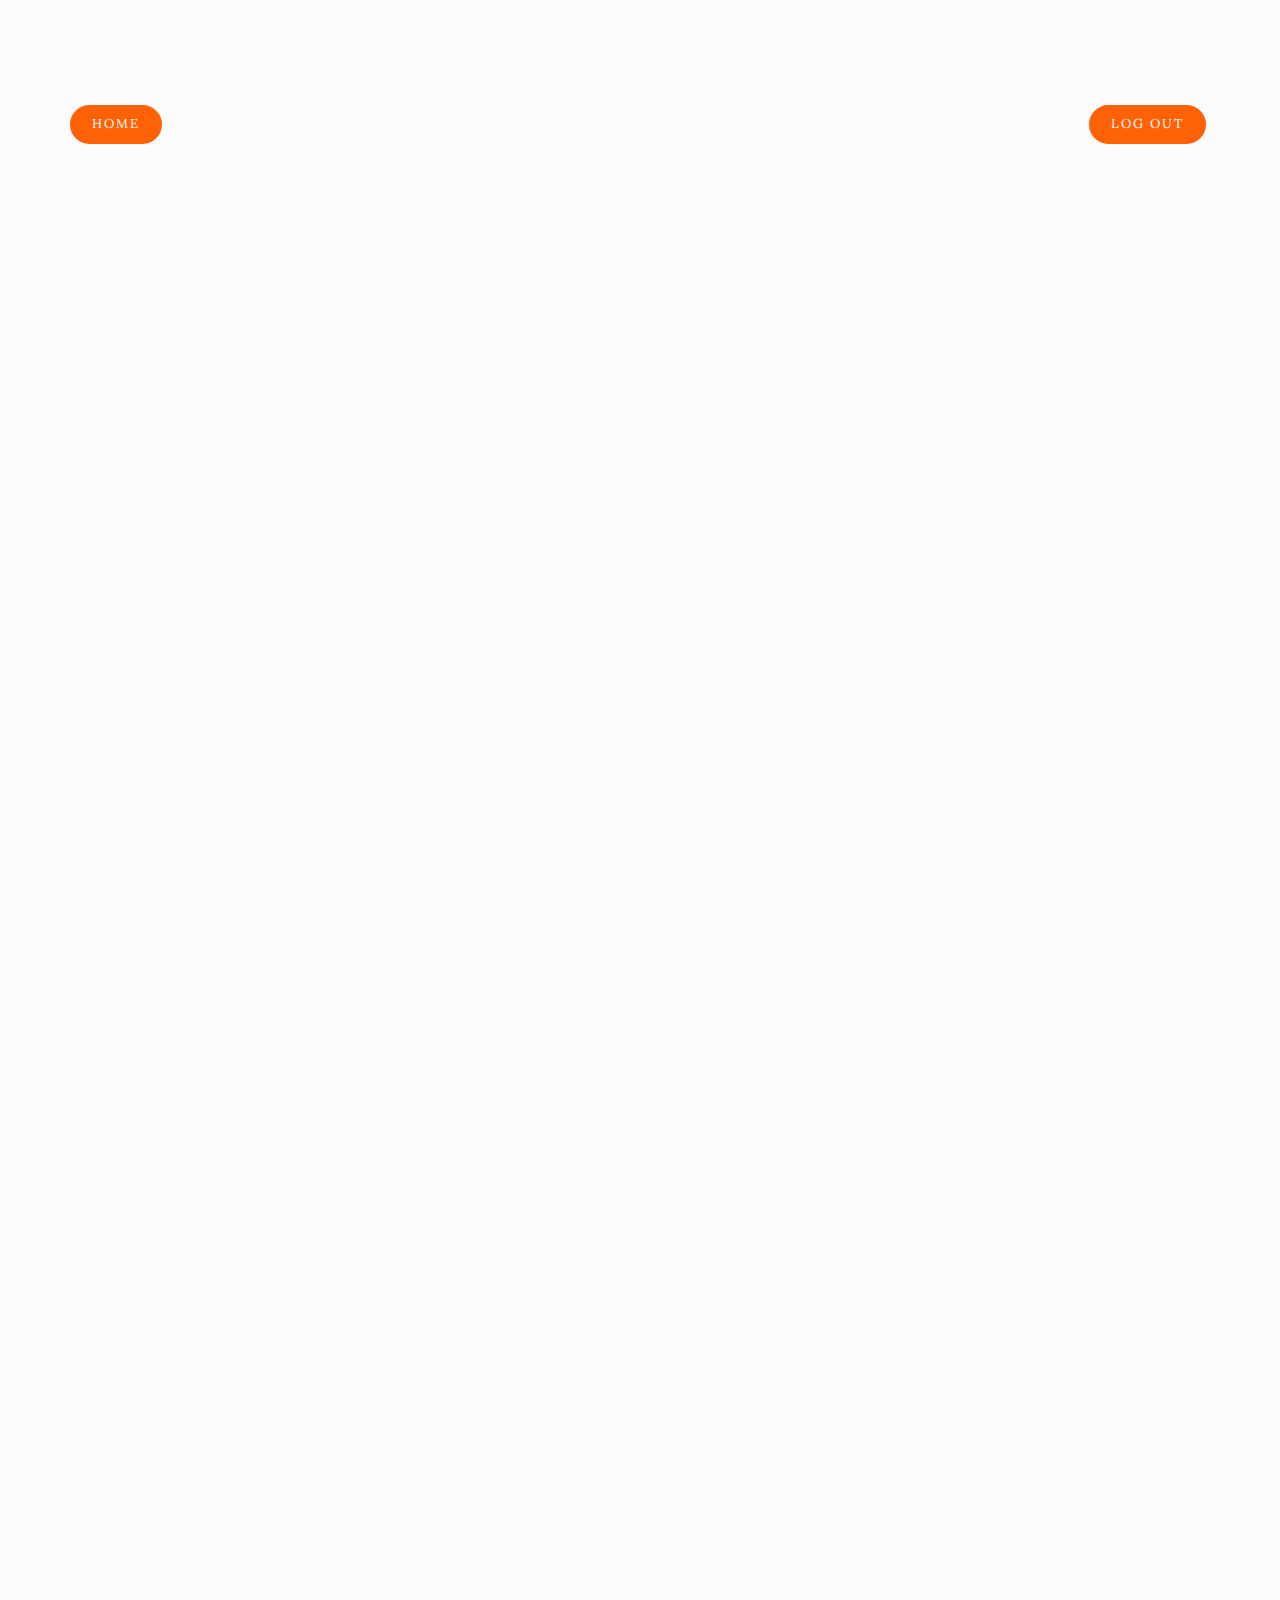
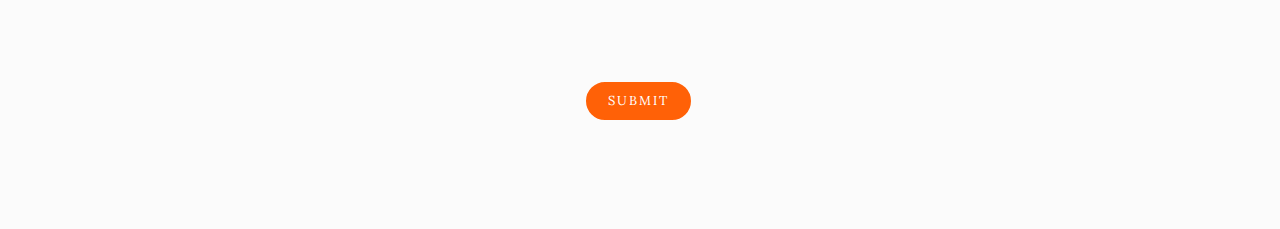
<file: cook.html>
<!DOCTYPE HTML>
<html lang="en">
<html>
<head>
    <meta charset="utf-8">
    <meta http-equiv="X-UA-Compatible" content="IE=edge">
    <title>Pop-Up Kitch - Cook</title>
    <meta name="viewport" content="width=device-width, initial-scale=1">
    <meta name="description" content=""/>
    <meta name="keywords" content=""/>
    <meta name="author" content=""/>

    <!-- Facebook and Twitter integration -->
    <meta property="og:title" content=""/>
    <meta property="og:image" content=""/>
    <meta property="og:url" content=""/>
    <meta property="og:site_name" content=""/>
    <meta property="og:description" content=""/>
    <meta name="twitter:title" content=""/>
    <meta name="twitter:image" content=""/>
    <meta name="twitter:url" content=""/>
    <meta name="twitter:card" content=""/>

    <!-- Place favicon.ico and apple-touch-icon.png in the root directory -->
    <link rel="shortcut icon" href="favicon.ico">

    <link href="https://fonts.googleapis.com/css?family=Poppins:300,400,500" rel="stylesheet">
    <link href="https://fonts.googleapis.com/css?family=Lora:400,400i,700,700i" rel="stylesheet">

    <!-- Animate.css -->
    <link rel="stylesheet" href="css/animate.css">
    <!-- Icomoon Icon Fonts-->
    <link rel="stylesheet" href="css/icomoon.css">
    <!-- Bootstrap  -->
    <link rel="stylesheet" href="css/bootstrap.css">
    <!-- Owl Carousel -->
    <link rel="stylesheet" href="css/owl.carousel.min.css">
    <link rel="stylesheet" href="css/owl.theme.default.min.css">
    <!-- Magnific Popup -->
    <link rel="stylesheet" href="css/magnific-popup.css">
    <!-- Flexslider  -->
    <link rel="stylesheet" href="css/flexslider.css">
    <!-- Flaticons  -->
    <link rel="stylesheet" href="fonts/flaticon/font/flaticon.css">
    <!-- Date Picker -->
    <link rel="stylesheet" href="css/bootstrap-datepicker.css">
    <link rel="stylesheet" href="css/style.css">

    <!-- Modernizr JS -->
    <script src="js/modernizr-2.6.2.min.js"></script>
    <!-- FOR IE9 below -->
    <!--[if lt IE 9]>
    <script src="js/respond.min.js"></script>
    <![endif]-->
</head>
<body>
<div class="colorlib-reservation reservation-page">
    <div class="container">
        <div class="row">
            <div class="col-md-12">
                <div class="logInButton" btn-toolbar>
                    <a href="index.html"
                    <button type="submit" class="btn btn-primary" style="text-align: left">Home</button>
                    </a>
                    <button type="submit" class="btn btn-primary" style="float: right">Log Out</button>
                </div>
            </div>
        </div>
    </div>
    <div class="container">
        <div class="row">
            <div class="col-md-6 col-md-offset-3 text-center animate-box intro-heading">
                <h2>Enter meal details.</h2>
            </div>
        </div>
        <div class="row">
            <div class="col-md-8 col-md-offset-2">
                <div class="row">
                    <div class="col-md-12">
                        <form method="post" class="colorlib-form">
                            <div class="row">
                                <div class="col-md-12 animate-box">
                                    <div class="form-group">
                                        <label for="name">Meal Title</label>
                                        <div class="form-field">
                                            <input required type="text" class="form-control" placeholder="meal title">
                                        </div>
                                    </div>
                                </div>
                                <div class="col-md-12 animate-box">
                                    <div class="form-group">
                                        <label for="email">Meal Description</label>
                                        <div class="form-field">
                                            <input type="text" class="form-control" placeholder="meal description">
                                        </div>
                                    </div>
                                </div>
                                <div class="col-md-12 animate-box">
                                    <div>
                                        <label for="phone">Image</label>

                                        <input type="file" class="form-control" placeholder="image" accept="image/*">
                                    </div>
                                </div>
                                <div class="col-md-12 animate-box">
                                    <div class="form-group">
                                        <label for="date">Ingredients</label>
                                        <div class="form-field">
                                            <textarea required type="text" class="form-control"
                                                      placeholder="Ingredients"></textarea>
                                        </div>
                                    </div>
                                </div>

                                <div class="col-md-12 animate-box">
                                    <div class="form-group">
                                        <label for="daysOpen">Days Open</label>
                                        <div>
                                            <input name="monday" type="checkbox">Monday</input>
                                        </div>
                                        <div>
                                            <input name="tuesday" type="checkbox"> <label>Tuesday</label>
                                        </div>
                                        <div>
                                            <input name="wednesday" type="checkbox"> <label>Wednesday</label>
                                        </div>
                                        <div>
                                            <input name="thursday" type="checkbox"> <label>Thursday</label>
                                        </div>
                                        <div>
                                            <input name="friday" type="checkbox"> <label>Friday</label>
                                        </div>
                                        <div>
                                            <input name="saturday" type="checkbox"> <label>Saturday</label>
                                        </div>
                                        <div>
                                            <input name="sunday" type="checkbox"> <label>Friday</label>
                                        </div>
                                    </div>
                                </div>
                                <div class="col-md-12 animate-box">
                                    <div class="form-group">
                                        <label for="daysOpen">Meal Time</label>
                                        <label for="from">From:</label>
                                        <input required name="from" type="time" value="07:00"></input>
                                        <label for="to">To:</label>
                                        <input required name="to" type="time" value="21:30"></input>
                                    </div>
                                </div>
                                <div class="col-md-12 animate-box">
                                    <div class="form-group">
                                        <label for="date">Submit Order By</label>
                                        <div class="form-field">
                                            <input required type="number" class="form-control"
                                                   placeholder="How many hours in advance would you like to cut off accepting applicants?"
                                                   min="1"></input>
                                        </div>
                                    </div>
                                </div>
                                <div class="col-md-12 animate-box">
                                    <div class="form-group">
                                        <label for="date">Customer Limit</label>
                                        <div class="form-field">
                                            <input required type="number" class="form-control"
                                                   placeholder="Enter maximun number of guests you would like to host."
                                                   min="1"></input>
                                        </div>
                                    </div>
                                </div>
                                <div class="col-md-12 animate-box">
                                    <div class="form-group">
                                        <label for="date">Price</label>
                                        <div class="form-field">
                                            <input required type="number" class="form-control"
                                                   placeholder="Enter meal price per person." min="5"></input>
                                        </div>
                                    </div>
                                </div>
                                <div class="col-md-12 animate-box">
                                    <div class="form-group">
                                        <label for="date">Cuisine Type</label>
                                        <div>
                                            <input name="cuisine" type="radio" vaule="jamaican"/> <label for="jamaican">Jamaican</label>
                                        </div>
                                        <div>
                                            <input name="cuisine" type="radio" vaule="thai"/> <label
                                                for="thai">Thai</label>
                                        </div>
                                        <div>
                                            <input name="cuisine" type="radio" vaule="hatian"/> <label for="hatian">Hatian</label>
                                        </div>
                                        <div>
                                            <input name="cuisine" type="radio" vaule="italian"/> <label for="italian">Italian</label>
                                        </div>
                                        <div>
                                            <input name="cuisine" type="radio" vaule="spanish"/> <label for="spanish">Spanish</label>
                                        </div>
                                        <div>
                                            <input name="cuisine" type="radio" vaule="shouthern"/> <label
                                                for="shouthern">Southerm</label>
                                        </div>
                                        <div>
                                            <input name="cuisine" type="radio" vaule="ehtiopian"/> <label
                                                for="ethiopian">Ethipoian</label>
                                        </div>
                                        <div>
                                            <input name="cuisine" type="radio" vaule="chinese"/> <label for="chinese">Chinese</label>
                                        </div>
                                    </div>
                                </div>
                                <div class="col-md-12 animate-box">
                                    <div class="form-group">
                                        <label for="date">Address</label>
                                        <div class="form-field">
                                            <input required type="text" class="form-control"
                                                   placeholder="Enter your address."></input>
                                        </div>
                                    </div>
                                </div>
                                <div class="submitButton" style="text-align: center">
                                    <button type="submit" class="btn btn-primary">Submit</button>
                                </div>
                            </div>
                        </form>
                    </div>
                </div>
            </div>
        </div>
    </div>
</div>

<!-- jQuery -->
<script src="js/jquery.min.js"></script>
<!-- jQuery Easing -->
<script src="js/jquery.easing.1.3.js"></script>
<!-- Bootstrap -->
<script src="js/bootstrap.min.js"></script>
<!-- Waypoints -->
<script src="js/jquery.waypoints.min.js"></script>
<!-- Parallax -->
<script src="js/jquery.stellar.min.js"></script>
<!-- Owl Carousel -->
<script src="js/owl.carousel.min.js"></script>
<!-- Magnific Popup -->
<script src="js/jquery.magnific-popup.min.js"></script>
<script src="js/magnific-popup-options.js"></script>
<!-- Flexslider -->
<script src="js/jquery.flexslider-min.js"></script>
<!-- Date Picker -->
<script src="js/bootstrap-datepicker.js"></script>

<!-- Main JS (Do not remove) -->
<script src="js/main.js"></script>

</body>
</html>
</file>
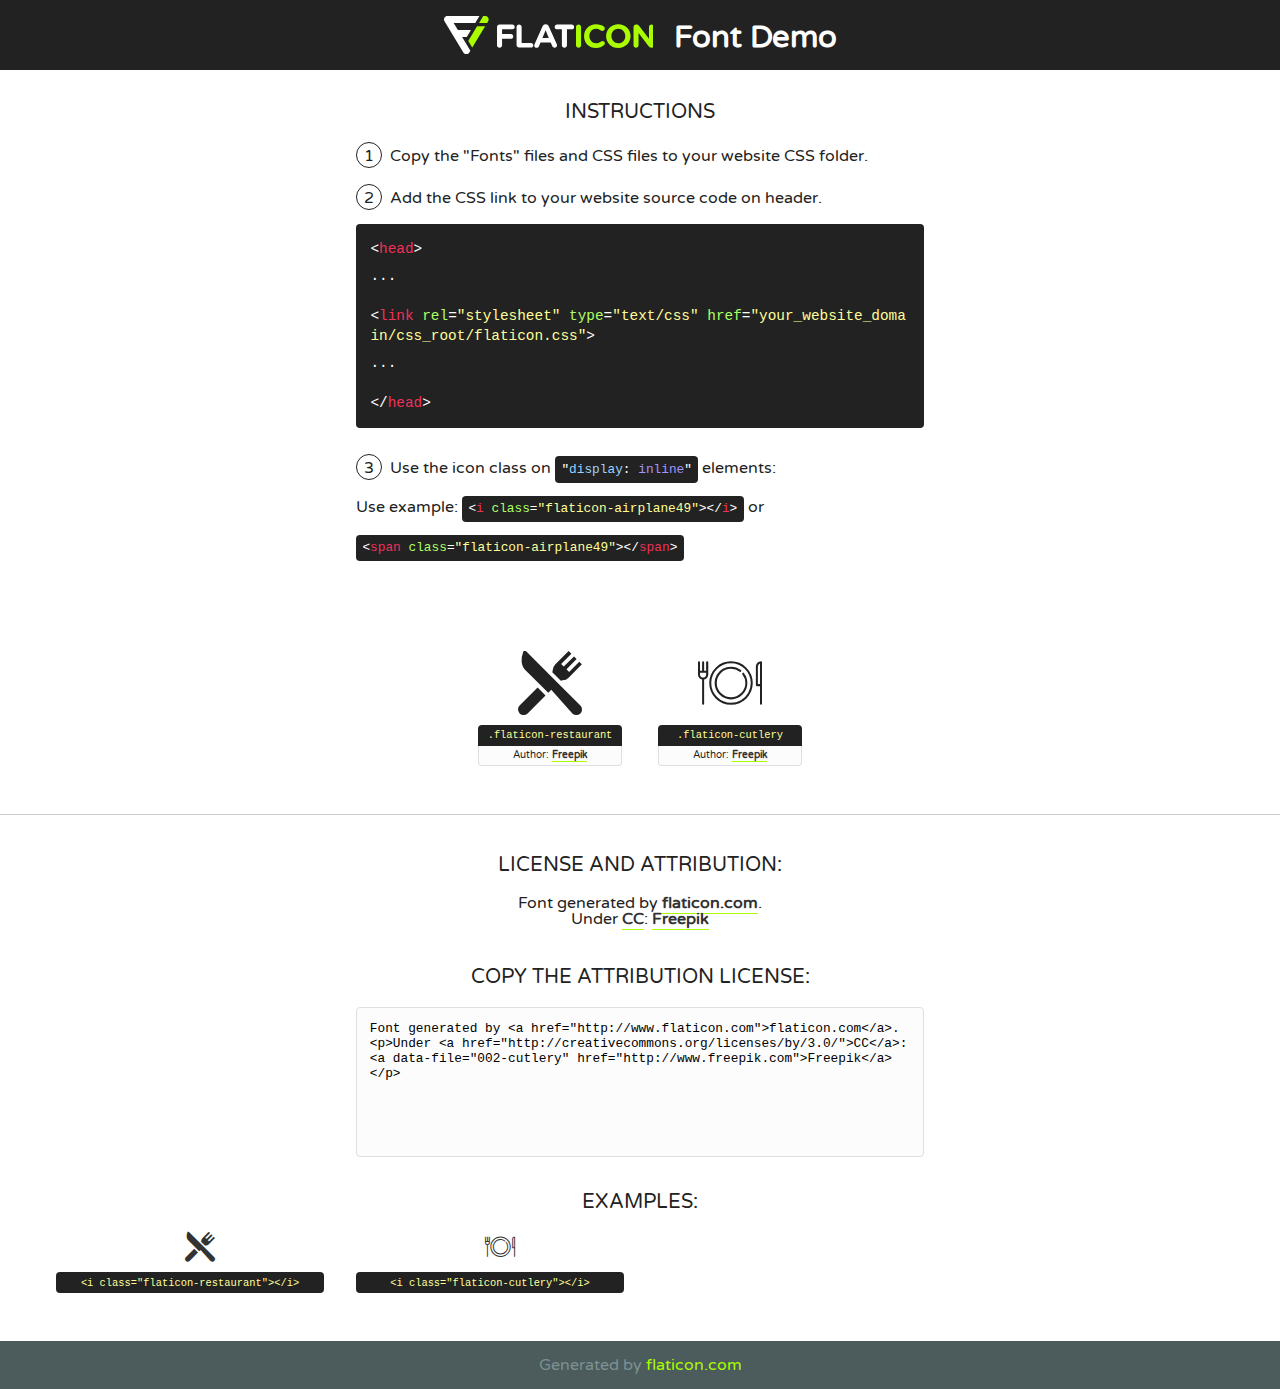
<file: fonts/flaticon/font/flaticon.html>
<!DOCTYPE html>
<!--
  Flaticon icon font: Flaticon
  Creation date: 01/05/2018 02:28
-->
<html>
<!DOCTYPE html>
<html>

<head>
    <title>Flaticon WebFont</title>
    <link href="http://fonts.googleapis.com/css?family=Varela+Round" rel="stylesheet" type="text/css" />
    <link rel="stylesheet" type="text/css" href="flaticon.css">
    <meta charset="UTF-8">
    <style>
    html, body, div, span, applet, object, iframe,
    h1, h2, h3, h4, h5, h6, p, blockquote, pre,
    a, abbr, acronym, address, big, cite, code,
    del, dfn, em, img, ins, kbd, q, s, samp,
    small, strike, strong, sub, sup, tt, var,
    b, u, i, center,
    dl, dt, dd, ol, ul, li,
    fieldset, form, label, legend,
    table, caption, tbody, tfoot, thead, tr, th, td,
    article, aside, canvas, details, embed, 
    figure, figcaption, footer, header, hgroup, 
    menu, nav, output, ruby, section, summary,
    time, mark, audio, video {
        margin: 0;
        padding: 0;
        border: 0;
        font-size: 100%;
        font: inherit;
        vertical-align: baseline;
    }
    /* HTML5 display-role reset for older browsers */
    article, aside, details, figcaption, figure, 
    footer, header, hgroup, menu, nav, section {
        display: block;
    }
    body {
        line-height: 1;
    }
    ol, ul {
        list-style: none;
    }
    blockquote, q {
        quotes: none;
    }
    blockquote:before, blockquote:after,
    q:before, q:after {
        content: '';
        content: none;
    }
    table {
        border-collapse: collapse;
        border-spacing: 0;
    }
    body {
        font-family: 'Varela Round', Helvetica, Arial, sans-serif;
        font-size: 16px;
        color: #222;
    }
    a {
        color: #333;
        border-bottom: 1px solid #a9fd00;
        font-weight: bold;
        text-decoration: none;
    }
    * {
        -moz-box-sizing: border-box;
        -webkit-box-sizing: border-box;
        box-sizing: border-box;
        margin: 0;
        padding: 0;
    }
    [class^="flaticon-"]:before, [class*=" flaticon-"]:before, [class^="flaticon-"]:after, [class*=" flaticon-"]:after {
        font-family: Flaticon;
        font-size: 30px;
        font-style: normal;
        margin-left: 20px;
        color: #333;
    }
    .wrapper {
        max-width: 600px;
        margin: auto;
        padding: 0 1em;
    }
    .title {
        font-size: 1.25em;
        text-align: center;
        margin-bottom: 1em;
        text-transform: uppercase;
    }
    header {
        text-align: center;
        background-color: #222;
        color: #fff;
        padding: 1em;
    }
    header .logo {
        width: 210px;
        height: 38px;
        display: inline-block;
        vertical-align: middle;
        margin-right: 1em;
        border: none;
    }
    header strong {
        font-size: 1.95em;
        font-weight: bold;
        vertical-align: middle;
        margin-top: 5px;
        display: inline-block;
    }
    .demo {
        margin: 2em auto;
        line-height: 1.25em;
    }
    .demo ul li {
        margin-bottom: 1em;
    }
    .demo ul li .num {
        color: #222;
        border-radius: 20px;
        display: inline-block;
        width: 26px;
        padding: 3px;
        height: 26px;
        text-align: center;
        margin-right: 0.5em;
        border: 1px solid #222;
    }
    .demo ul li code {
        background-color: #222;
        border-radius: 4px;
        padding: 0.25em 0.5em;
        display: inline-block;
        color: #fff;
        font-family: Consolas,Monaco,Lucida Console,Liberation Mono,DejaVu Sans Mono,Bitstream Vera Sans Mono,Courier New, monospace;
        font-weight: lighter;
        margin-top: 1em;
        font-size: 0.8em;
        word-break: break-all;
    }
    .demo ul li code.big {
        padding: 1em;
        font-size: 0.9em;
    }
    .demo ul li code .red {
        color: #EF3159;
    }
    .demo ul li code .green {
        color: #ACFF65;
    }
    .demo ul li code .yellow {
        color: #FFFF99;
    }
    .demo ul li code .blue {
        color: #99D3FF;
    }
    .demo ul li code .purple {
        color: #A295FF;
    }
    .demo ul li code .dots {
        margin-top: 0.5em;
        display: block;
    }
    #glyphs {
        border-bottom: 1px solid #ccc;
        padding: 2em 0;
        text-align: center;
    }
    .glyph {
        display: inline-block;
        width: 9em;
        margin: 1em;
        text-align: center;
        vertical-align: top;
        background: #FFF;
    }
    .glyph .glyph-icon {
        padding: 10px;
        display: block;
        font-family:"Flaticon";
        font-size: 64px;
        line-height: 1;
    }
    .glyph .glyph-icon:before {
        font-size: 64px;
        color: #222;
        margin-left: 0;
    }
    .class-name {
        font-size: 0.65em;
        background-color: #222;
        color: #fff;
        border-radius: 4px 4px 0 0;
        padding: 0.5em;
        color: #FFFF99;
        font-family: Consolas,Monaco,Lucida Console,Liberation Mono,DejaVu Sans Mono,Bitstream Vera Sans Mono,Courier New, monospace;
    }
    .author-name {
        font-size: 0.6em;
        background-color: #fcfcfd;
        border: 1px solid #DEDEE4;
        border-top: 0;
        border-radius: 0 0 4px 4px;
        padding: 0.5em;
    }
    .class-name:last-child {
        font-size: 10px;
        color:#888;
    }
    .class-name:last-child a {
        font-size: 10px;
        color:#555;
    }
    .class-name:last-child a:hover {
        color:#a9fd00;
    }
    .glyph > input {
        display: block;
        width: 100px;
        margin: 5px auto;
        text-align: center;
        font-size: 12px;
        cursor: text;
    }
    .glyph > input.icon-input {
        font-family:"Flaticon";
        font-size: 16px;
        margin-bottom: 10px;
    }
    .attribution .title {
        margin-top: 2em;
    }
    .attribution textarea {
        background-color: #fcfcfd;
        padding: 1em;
        border: none;
        box-shadow: none;
        border: 1px solid #DEDEE4;
        border-radius: 4px;
        resize: none;
        width: 100%;
        height: 150px;
        font-size: 0.8em;
        font-family: Consolas,Monaco,Lucida Console,Liberation Mono,DejaVu Sans Mono,Bitstream Vera Sans Mono,Courier New, monospace;
        -webkit-appearance: none;
    }
    .iconsuse {
        margin: 2em auto;
        text-align: center;
        max-width: 1200px;
    }
    .iconsuse:after {
        content: '';
        display: table;
        clear: both;
    }
    .iconsuse .image {
        float: left;
        width: 25%;
        padding: 0 1em;
    }
    .iconsuse .image p {
        margin-bottom: 1em;
    }
    .iconsuse .image span {
        display: block;
        font-size: 0.65em;
        background-color: #222;
        color: #fff;
        border-radius: 4px;
        padding: 0.5em;
        color: #FFFF99;
        margin-top: 1em;
        font-family: Consolas,Monaco,Lucida Console,Liberation Mono,DejaVu Sans Mono,Bitstream Vera Sans Mono,Courier New, monospace;
    }
    #footer {
        text-align: center;
        background-color: #4C5B5C;
        color: #7c9192;
        padding: 1em;
    }
    #footer a {
        border: none;
        color: #a9fd00;
        font-weight: normal;
    }
    @media (max-width: 960px) {
        .iconsuse .image {
            width: 50%;
        }
    }
    @media (max-width: 560px) {
        .iconsuse .image {
            width: 100%;
        }
    }
    </style>
</head>

<body class="characters-off">

    <header>
        <a href="http://www.flaticon.com" target="_blank" class="logo">
            <svg version="1.1" xmlns="http://www.w3.org/2000/svg" xmlns:xlink="http://www.w3.org/1999/xlink" xmlns:a="http://ns.adobe.com/AdobeSVGViewerExtensions/3.0/" viewBox="0 0 560.875 102.036" enable-background="new 0 0 560.875 102.036" xml:space="preserve">
                <defs>
                </defs>
                <g>
                    <g class="letters">
                        <path fill="#ffffff" d="M141.596,29.675c0-3.777,2.985-6.767,6.764-6.767h34.438c3.426,0,6.15,2.728,6.15,6.15
                        c0,3.43-2.724,6.149-6.15,6.149h-27.674v13.091h23.719c3.429,0,6.151,2.724,6.151,6.15c0,3.43-2.723,6.149-6.151,6.149h-23.719
                        v17.574c0,3.773-2.986,6.761-6.764,6.761c-3.779,0-6.764-2.989-6.764-6.761V29.675z"></path>
                        <path fill="#ffffff" d="M193.844,29.149c0-3.781,2.985-6.767,6.764-6.767c3.776,0,6.763,2.985,6.763,6.767v42.957h25.039
                        c3.426,0,6.149,2.726,6.149,6.153c0,3.425-2.723,6.15-6.149,6.15h-31.802c-3.779,0-6.764-2.986-6.764-6.768V29.149z"></path>
                        <path fill="#ffffff" d="M241.891,75.71l21.438-48.407c1.492-3.341,4.215-5.357,7.906-5.357h0.792
                        c3.686,0,6.323,2.017,7.815,5.357l21.439,48.407c0.436,0.967,0.701,1.845,0.701,2.723c0,3.602-2.809,6.501-6.414,6.501
                        c-3.161,0-5.269-1.845-6.499-4.655l-4.132-9.661h-27.059l-4.301,10.102c-1.144,2.631-3.426,4.214-6.237,4.214
                        c-3.517,0-6.24-2.81-6.24-6.325C241.1,77.64,241.451,76.677,241.891,75.71z M279.932,58.666l-8.521-20.297l-8.526,20.297H279.932
                        z"></path>
                        <path fill="#ffffff" d="M314.864,35.387H301.86c-3.429,0-6.239-2.813-6.239-6.238c0-3.429,2.811-6.24,6.239-6.24h39.533
                        c3.426,0,6.237,2.811,6.237,6.24c0,3.425-2.811,6.238-6.237,6.238h-13.001v42.785c0,3.773-2.99,6.761-6.764,6.761
                        c-3.779,0-6.764-2.989-6.764-6.761V35.387z"></path>
                        <path fill="#A9FD00" d="M352.615,29.149c0-3.781,2.985-6.767,6.767-6.767c3.774,0,6.761,2.985,6.761,6.767v49.024
                        c0,3.773-2.987,6.761-6.761,6.761c-3.781,0-6.767-2.989-6.767-6.761V29.149z"></path>
                        <path fill="#A9FD00" d="M374.132,53.836v-0.179c0-17.481,13.178-31.801,32.065-31.801c9.22,0,15.459,2.458,20.557,6.238
                        c1.402,1.054,2.637,2.985,2.637,5.357c0,3.692-2.985,6.59-6.681,6.59c-1.845,0-3.071-0.702-4.044-1.319
                        c-3.776-2.813-7.729-4.393-12.562-4.393c-10.364,0-17.831,8.611-17.831,19.154v0.173c0,10.542,7.291,19.329,17.831,19.329
                        c5.715,0,9.492-1.756,13.359-4.834c1.049-0.874,2.458-1.491,4.039-1.491c3.429,0,6.325,2.813,6.325,6.236
                        c0,2.106-1.056,3.78-2.282,4.834c-5.539,4.834-12.036,7.733-21.878,7.733C387.572,85.464,374.132,71.493,374.132,53.836z"></path>
                        <path fill="#A9FD00" d="M433.009,53.836v-0.179c0-17.481,13.79-31.801,32.766-31.801c18.981,0,32.592,14.143,32.592,31.628v0.173
                        c0,17.483-13.785,31.807-32.769,31.807C446.625,85.464,433.009,71.32,433.009,53.836z M484.224,53.836v-0.179
                        c0-10.539-7.725-19.326-18.626-19.326c-10.893,0-18.449,8.611-18.449,19.154v0.173c0,10.542,7.73,19.329,18.626,19.329
                        C476.676,72.986,484.224,64.378,484.224,53.836z"></path>
                        <path fill="#A9FD00" d="M506.233,29.321c0-3.774,2.99-6.763,6.767-6.763h1.401c3.252,0,5.183,1.583,7.029,3.953l26.093,34.265
                        V29.059c0-3.692,2.99-6.677,6.681-6.677c3.683,0,6.671,2.985,6.671,6.677v48.934c0,3.78-2.987,6.765-6.764,6.765h-0.436
                        c-3.257,0-5.188-1.581-7.034-3.953l-27.056-35.492v32.944c0,3.687-2.985,6.676-6.678,6.676c-3.683,0-6.673-2.989-6.673-6.676
                        V29.321z"></path>
                    </g>
                    <g class="insignia">
                        <path fill="#ffffff" d="M48.372,56.137h12.517l11.156-18.537H37.186L25.688,18.539h57.825L94.668,0H9.271
                        C5.925,0,2.842,1.801,1.198,4.716c-1.644,2.907-1.593,6.482,0.134,9.343l50.38,83.501c1.678,2.781,4.689,4.476,7.938,4.476
                        c3.246,0,6.257-1.695,7.935-4.476l2.898-4.804L48.372,56.137z"></path>
                        <g class="i">
                            <path fill="#A9FD00" d="M93.575,18.539h0.031v0.004l21.652,0.004l2.705-4.488c1.727-2.861,1.778-6.436,0.133-9.343
                            C116.454,1.801,113.371,0,110.026,0h-5.294L93.575,18.539z"></path>
                            <polygon fill="#A9FD00" points="88.291,27.356 64.725,66.486 75.519,84.404 109.942,27.356"></polygon>
                        </g>
                    </g>
                </g>
            </svg>
        </a>
        <strong>Font Demo</strong>
    </header>


    <section class="demo wrapper">

        <p class="title">Instructions</p>

        <ul>
            <li>
                <span class="num">1</span>Copy the "Fonts" files and CSS files to your website CSS folder.
            </li>
            <li>
                <span class="num">2</span>Add the CSS link to your website source code on header.
                <code class="big">
                    &lt;<span class="red">head</span>&gt;
                    <br/><span class="dots">...</span>
                    <br/>&lt;<span class="red">link</span> <span class="green">rel</span>=<span class="yellow">"stylesheet"</span> <span class="green">type</span>=<span class="yellow">"text/css"</span> <span class="green">href</span>=<span class="yellow">"your_website_domain/css_root/flaticon.css"</span>&gt;
                    <br/><span class="dots">...</span>
                    <br/>&lt;/<span class="red">head</span>&gt;
                </code>
            </li>

            <li>
                <p>
                    <span class="num">3</span>Use the icon class on <code>"<span class="blue">display</span>:<span class="purple"> inline</span>"</code> elements:
                    <br />
                    Use example: <code>&lt;<span class="red">i</span> <span class="green">class</span>=<span class="yellow">&quot;flaticon-airplane49&quot;</span>&gt;&lt;/<span class="red">i</span>&gt;</code> or <code>&lt;<span class="red">span</span> <span class="green">class</span>=<span class="yellow">&quot;flaticon-airplane49&quot;</span>&gt;&lt;/<span class="red">span</span>&gt;</code>
            </li>
        </ul>

    </section>




   <section id="glyphs">          
    
      
        <div class="glyph"><div class="glyph-icon flaticon-restaurant"></div>
            <div class="class-name">.flaticon-restaurant</div>
            <div class="author-name">Author: <a data-file="001-restaurant" href="http://www.freepik.com">Freepik</a> </div> 
        </div>        
        
        <div class="glyph"><div class="glyph-icon flaticon-cutlery"></div>
            <div class="class-name">.flaticon-cutlery</div>
            <div class="author-name">Author: <a data-file="002-cutlery" href="http://www.freepik.com">Freepik</a> </div> 
        </div>        
        

    </section>



    <section class="attribution wrapper"   style="text-align:center;">

      <div class="title">License and attribution:</div><div class="attrDiv">Font generated by <a href="http://www.flaticon.com">flaticon.com</a>. <div><p>Under <a href="http://creativecommons.org/licenses/by/3.0/">CC</a>: <a data-file="002-cutlery" href="http://www.freepik.com">Freepik</a></p>  </div>
      </div>
      <div class="title">Copy the Attribution License:</div>

    <textarea onclick="this.focus();this.select();">Font generated by &lt;a href=&quot;http://www.flaticon.com&quot;&gt;flaticon.com&lt;/a&gt;. <p>Under <a href="http://creativecommons.org/licenses/by/3.0/">CC</a>: <a data-file="002-cutlery" href="http://www.freepik.com">Freepik</a></p>  
     </textarea>

    </section>

    <section class="iconsuse">

          <div class="title">Examples:</div>            
             
            <div class="image">
                <p>
                    <i class="glyph-icon flaticon-restaurant"></i> 
                    <span>&lt;i class=&quot;flaticon-restaurant&quot;&gt;&lt;/i&gt;</span>
                </p>
            </div>
            
            <div class="image">
                <p>
                    <i class="glyph-icon flaticon-cutlery"></i> 
                    <span>&lt;i class=&quot;flaticon-cutlery&quot;&gt;&lt;/i&gt;</span>
                </p>
            </div>
                       
        </div>
                            
    </section>

<div id="footer">
    <div>Generated by <a href="http://www.flaticon.com">flaticon.com</a>
    </div>
</div>



</body>
</html>
</file>
<file: css/icomoon.css>
@font-face {
  font-family: 'icomoon';
  src:  url('fonts/icomoon.eot?tmere9');
  src:  url('fonts/icomoon.eot?tmere9#iefix') format('embedded-opentype'),
    url('fonts/icomoon.ttf?tmere9') format('truetype'),
    url('fonts/icomoon.woff?tmere9') format('woff'),
    url('fonts/icomoon.svg?tmere9#icomoon') format('svg');
  font-weight: normal;
  font-style: normal;
}

[class^="icon-"], [class*=" icon-"] {
  /* use !important to prevent issues with browser extensions that change fonts */
  font-family: 'icomoon' !important;
  speak: none;
  font-style: normal;
  font-weight: normal;
  font-variant: normal;
  text-transform: none;
  line-height: 1;

  /* Better Font Rendering =========== */
  -webkit-font-smoothing: antialiased;
  -moz-osx-font-smoothing: grayscale;
}

.icon-activity:before {
  content: "\e900";
}
.icon-airplay:before {
  content: "\e901";
}
.icon-alert-circle:before {
  content: "\e902";
}
.icon-alert-octagon:before {
  content: "\e903";
}
.icon-alert-triangle:before {
  content: "\e904";
}
.icon-align-center:before {
  content: "\e905";
}
.icon-align-justify:before {
  content: "\e906";
}
.icon-align-left:before {
  content: "\e907";
}
.icon-align-right:before {
  content: "\e908";
}
.icon-anchor:before {
  content: "\e909";
}
.icon-aperture:before {
  content: "\e90a";
}
.icon-arrow-down3:before {
  content: "\e90b";
}
.icon-arrow-down-circle:before {
  content: "\e90c";
}
.icon-arrow-down-left3:before {
  content: "\e90d";
}
.icon-arrow-down-right3:before {
  content: "\e90e";
}
.icon-arrow-left3:before {
  content: "\e90f";
}
.icon-arrow-left-circle:before {
  content: "\e910";
}
.icon-arrow-right3:before {
  content: "\e911";
}
.icon-arrow-right-circle:before {
  content: "\e912";
}
.icon-arrow-up3:before {
  content: "\e913";
}
.icon-arrow-up-circle:before {
  content: "\e914";
}
.icon-arrow-up-left3:before {
  content: "\e915";
}
.icon-arrow-up-right3:before {
  content: "\e916";
}
.icon-at-sign:before {
  content: "\e917";
}
.icon-award:before {
  content: "\e918";
}
.icon-bar-chart:before {
  content: "\e919";
}
.icon-bar-chart-2:before {
  content: "\e91a";
}
.icon-battery:before {
  content: "\e91b";
}
.icon-battery-charging:before {
  content: "\e91c";
}
.icon-bell2:before {
  content: "\e91d";
}
.icon-bell-off:before {
  content: "\e91e";
}
.icon-bluetooth:before {
  content: "\e91f";
}
.icon-bold2:before {
  content: "\e920";
}
.icon-book2:before {
  content: "\e921";
}
.icon-book-open:before {
  content: "\e922";
}
.icon-bookmark2:before {
  content: "\e923";
}
.icon-box:before {
  content: "\e924";
}
.icon-briefcase2:before {
  content: "\e925";
}
.icon-calendar2:before {
  content: "\e926";
}
.icon-camera2:before {
  content: "\e927";
}
.icon-camera-off:before {
  content: "\e928";
}
.icon-cast:before {
  content: "\e929";
}
.icon-check:before {
  content: "\e92a";
}
.icon-check-circle:before {
  content: "\e92b";
}
.icon-check-square:before {
  content: "\e92c";
}
.icon-chevron-down:before {
  content: "\e92d";
}
.icon-chevron-left:before {
  content: "\e92e";
}
.icon-chevron-right:before {
  content: "\e92f";
}
.icon-chevron-up:before {
  content: "\e930";
}
.icon-chevrons-down:before {
  content: "\e931";
}
.icon-chevrons-left:before {
  content: "\e932";
}
.icon-chevrons-right:before {
  content: "\e933";
}
.icon-chevrons-up:before {
  content: "\e934";
}
.icon-chrome2:before {
  content: "\e935";
}
.icon-circle:before {
  content: "\e936";
}
.icon-clipboard2:before {
  content: "\e937";
}
.icon-clock3:before {
  content: "\e938";
}
.icon-cloud2:before {
  content: "\e939";
}
.icon-cloud-drizzle:before {
  content: "\e93a";
}
.icon-cloud-lightning:before {
  content: "\e93b";
}
.icon-cloud-off:before {
  content: "\e93c";
}
.icon-cloud-rain:before {
  content: "\e93d";
}
.icon-cloud-snow:before {
  content: "\e93e";
}
.icon-code:before {
  content: "\e93f";
}
.icon-codepen2:before {
  content: "\e940";
}
.icon-command2:before {
  content: "\e941";
}
.icon-compass3:before {
  content: "\e942";
}
.icon-copy2:before {
  content: "\e943";
}
.icon-corner-down-left:before {
  content: "\e944";
}
.icon-corner-down-right:before {
  content: "\e945";
}
.icon-corner-left-down:before {
  content: "\e946";
}
.icon-corner-left-up:before {
  content: "\e947";
}
.icon-corner-right-down:before {
  content: "\e948";
}
.icon-corner-right-up:before {
  content: "\e949";
}
.icon-corner-up-left:before {
  content: "\e94a";
}
.icon-corner-up-right:before {
  content: "\e94b";
}
.icon-cpu:before {
  content: "\e94c";
}
.icon-credit-card2:before {
  content: "\e94d";
}
.icon-crop2:before {
  content: "\e94e";
}
.icon-crosshair:before {
  content: "\e94f";
}
.icon-database2:before {
  content: "\e950";
}
.icon-delete:before {
  content: "\e951";
}
.icon-disc:before {
  content: "\e952";
}
.icon-dollar-sign:before {
  content: "\e953";
}
.icon-download4:before {
  content: "\e954";
}
.icon-download-cloud:before {
  content: "\e955";
}
.icon-droplet2:before {
  content: "\e956";
}
.icon-edit:before {
  content: "\e957";
}
.icon-edit-2:before {
  content: "\e958";
}
.icon-edit-3:before {
  content: "\e959";
}
.icon-external-link:before {
  content: "\e95a";
}
.icon-eye2:before {
  content: "\e95b";
}
.icon-eye-off:before {
  content: "\e95c";
}
.icon-facebook3:before {
  content: "\e95d";
}
.icon-fast-forward:before {
  content: "\e95e";
}
.icon-feather:before {
  content: "\e95f";
}
.icon-file:before {
  content: "\e960";
}
.icon-file-minus:before {
  content: "\e961";
}
.icon-file-plus:before {
  content: "\e962";
}
.icon-file-text3:before {
  content: "\e963";
}
.icon-film2:before {
  content: "\e964";
}
.icon-filter2:before {
  content: "\e965";
}
.icon-flag2:before {
  content: "\e966";
}
.icon-folder2:before {
  content: "\e967";
}
.icon-folder-minus2:before {
  content: "\e968";
}
.icon-folder-plus2:before {
  content: "\e969";
}
.icon-git-branch:before {
  content: "\e96a";
}
.icon-git-commit:before {
  content: "\e96b";
}
.icon-git-merge:before {
  content: "\e96c";
}
.icon-git-pull-request:before {
  content: "\e96d";
}
.icon-github2:before {
  content: "\e96e";
}
.icon-gitlab:before {
  content: "\e96f";
}
.icon-globe:before {
  content: "\e970";
}
.icon-grid:before {
  content: "\e971";
}
.icon-hard-drive:before {
  content: "\e972";
}
.icon-hash:before {
  content: "\e973";
}
.icon-headphones2:before {
  content: "\e974";
}
.icon-heart2:before {
  content: "\e975";
}
.icon-help-circle:before {
  content: "\e976";
}
.icon-home4:before {
  content: "\e977";
}
.icon-image2:before {
  content: "\e978";
}
.icon-inbox:before {
  content: "\e979";
}
.icon-info2:before {
  content: "\e97a";
}
.icon-instagram2:before {
  content: "\e97b";
}
.icon-italic2:before {
  content: "\e97c";
}
.icon-layers:before {
  content: "\e97d";
}
.icon-layout:before {
  content: "\e97e";
}
.icon-life-buoy:before {
  content: "\e97f";
}
.icon-link2:before {
  content: "\e980";
}
.icon-link-2:before {
  content: "\e981";
}
.icon-linkedin3:before {
  content: "\e982";
}
.icon-list3:before {
  content: "\e983";
}
.icon-loader:before {
  content: "\e984";
}
.icon-lock2:before {
  content: "\e985";
}
.icon-log-in:before {
  content: "\e986";
}
.icon-log-out:before {
  content: "\e987";
}
.icon-mail5:before {
  content: "\e988";
}
.icon-map3:before {
  content: "\e989";
}
.icon-map-pin:before {
  content: "\e98a";
}
.icon-maximize:before {
  content: "\e98b";
}
.icon-maximize-2:before {
  content: "\e98c";
}
.icon-menu5:before {
  content: "\e98d";
}
.icon-message-circle:before {
  content: "\e98e";
}
.icon-message-square:before {
  content: "\e98f";
}
.icon-mic2:before {
  content: "\e990";
}
.icon-mic-off:before {
  content: "\e991";
}
.icon-minimize:before {
  content: "\e992";
}
.icon-minimize-2:before {
  content: "\e993";
}
.icon-minus2:before {
  content: "\e994";
}
.icon-minus-circle:before {
  content: "\e995";
}
.icon-minus-square:before {
  content: "\e996";
}
.icon-monitor:before {
  content: "\e997";
}
.icon-moon:before {
  content: "\e998";
}
.icon-more-horizontal:before {
  content: "\e999";
}
.icon-more-vertical:before {
  content: "\e99a";
}
.icon-move:before {
  content: "\e99b";
}
.icon-music2:before {
  content: "\e99c";
}
.icon-navigation:before {
  content: "\e99d";
}
.icon-navigation-2:before {
  content: "\e99e";
}
.icon-octagon:before {
  content: "\e99f";
}
.icon-package:before {
  content: "\e9a0";
}
.icon-paperclip:before {
  content: "\e9a1";
}
.icon-pause3:before {
  content: "\e9a2";
}
.icon-pause-circle:before {
  content: "\e9a3";
}
.icon-percent:before {
  content: "\e9a4";
}
.icon-phone2:before {
  content: "\e9a5";
}
.icon-phone-call:before {
  content: "\e9a6";
}
.icon-phone-forwarded:before {
  content: "\e9a7";
}
.icon-phone-incoming:before {
  content: "\e9a8";
}
.icon-phone-missed:before {
  content: "\e9a9";
}
.icon-phone-off:before {
  content: "\e9aa";
}
.icon-phone-outgoing:before {
  content: "\e9ab";
}
.icon-pie-chart2:before {
  content: "\e9ac";
}
.icon-play4:before {
  content: "\e9ad";
}
.icon-play-circle:before {
  content: "\e9ae";
}
.icon-plus2:before {
  content: "\e9af";
}
.icon-plus-circle:before {
  content: "\e9b0";
}
.icon-plus-square:before {
  content: "\e9b1";
}
.icon-pocket:before {
  content: "\e9b2";
}
.icon-power2:before {
  content: "\e9b3";
}
.icon-printer2:before {
  content: "\e9b4";
}
.icon-radio:before {
  content: "\e9b5";
}
.icon-refresh-ccw:before {
  content: "\e9b6";
}
.icon-refresh-cw:before {
  content: "\e9b7";
}
.icon-repeat:before {
  content: "\e9b8";
}
.icon-rewind:before {
  content: "\e9b9";
}
.icon-rotate-ccw:before {
  content: "\e9ba";
}
.icon-rotate-cw:before {
  content: "\e9bb";
}
.icon-rss3:before {
  content: "\e9bc";
}
.icon-save:before {
  content: "\e9bd";
}
.icon-scissors2:before {
  content: "\e9be";
}
.icon-search2:before {
  content: "\e9bf";
}
.icon-send:before {
  content: "\e9c0";
}
.icon-server:before {
  content: "\e9c1";
}
.icon-settings:before {
  content: "\e9c2";
}
.icon-share3:before {
  content: "\e9c3";
}
.icon-share-2:before {
  content: "\e9c4";
}
.icon-shield2:before {
  content: "\e9c5";
}
.icon-shield-off:before {
  content: "\e9c6";
}
.icon-shopping-bag:before {
  content: "\e9c7";
}
.icon-shopping-cart:before {
  content: "\e9c8";
}
.icon-shuffle2:before {
  content: "\e9c9";
}
.icon-sidebar:before {
  content: "\e9ca";
}
.icon-skip-back:before {
  content: "\e9cb";
}
.icon-skip-forward:before {
  content: "\e9cc";
}
.icon-slack:before {
  content: "\e9cd";
}
.icon-slash:before {
  content: "\e9ce";
}
.icon-sliders:before {
  content: "\e9cf";
}
.icon-smartphone:before {
  content: "\e9d0";
}
.icon-speaker:before {
  content: "\e9d1";
}
.icon-square:before {
  content: "\e9d2";
}
.icon-star:before {
  content: "\e9d3";
}
.icon-stop-circle:before {
  content: "\e9d4";
}
.icon-sun2:before {
  content: "\e9d5";
}
.icon-sunrise:before {
  content: "\e9d6";
}
.icon-sunset:before {
  content: "\e9d7";
}
.icon-tablet2:before {
  content: "\e9d8";
}
.icon-tag:before {
  content: "\e9d9";
}
.icon-target2:before {
  content: "\e9da";
}
.icon-terminal2:before {
  content: "\e9db";
}
.icon-thermometer:before {
  content: "\e9dc";
}
.icon-thumbs-down:before {
  content: "\e9dd";
}
.icon-thumbs-up:before {
  content: "\e9de";
}
.icon-toggle-left:before {
  content: "\e9df";
}
.icon-toggle-right:before {
  content: "\e9e0";
}
.icon-trash:before {
  content: "\e9e1";
}
.icon-trash-2:before {
  content: "\e9e2";
}
.icon-trending-down:before {
  content: "\e9e3";
}
.icon-trending-up:before {
  content: "\e9e4";
}
.icon-triangle:before {
  content: "\e9e5";
}
.icon-truck2:before {
  content: "\e9e6";
}
.icon-tv2:before {
  content: "\e9e7";
}
.icon-twitter2:before {
  content: "\e9e8";
}
.icon-type:before {
  content: "\e9e9";
}
.icon-umbrella:before {
  content: "\e9ea";
}
.icon-underline2:before {
  content: "\e9eb";
}
.icon-unlock:before {
  content: "\e9ec";
}
.icon-upload4:before {
  content: "\e9ed";
}
.icon-upload-cloud:before {
  content: "\e9ee";
}
.icon-user2:before {
  content: "\e9ef";
}
.icon-user-check2:before {
  content: "\e9f0";
}
.icon-user-minus2:before {
  content: "\e9f1";
}
.icon-user-plus2:before {
  content: "\e9f2";
}
.icon-user-x:before {
  content: "\e9f3";
}
.icon-users2:before {
  content: "\e9f4";
}
.icon-video:before {
  content: "\e9f5";
}
.icon-video-off:before {
  content: "\e9f6";
}
.icon-voicemail:before {
  content: "\e9f7";
}
.icon-volume:before {
  content: "\e9f8";
}
.icon-volume-1:before {
  content: "\e9f9";
}
.icon-volume-2:before {
  content: "\e9fa";
}
.icon-volume-x:before {
  content: "\e9fb";
}
.icon-watch:before {
  content: "\e9fc";
}
.icon-wifi:before {
  content: "\e9fd";
}
.icon-wifi-off:before {
  content: "\e9fe";
}
.icon-wind:before {
  content: "\e9ff";
}
.icon-x:before {
  content: "\ea00";
}
.icon-x-circle:before {
  content: "\ea01";
}
.icon-x-square:before {
  content: "\ea02";
}
.icon-zap:before {
  content: "\ea03";
}
.icon-zap-off:before {
  content: "\ea04";
}
.icon-zoom-in2:before {
  content: "\ea05";
}
.icon-zoom-out2:before {
  content: "\ea06";
}
.icon-times:before {
  content: "\ea07";
}
.icon-tick:before {
  content: "\ea08";
}
.icon-plus3:before {
  content: "\ea09";
}
.icon-minus3:before {
  content: "\ea0a";
}
.icon-equals:before {
  content: "\ea0b";
}
.icon-divide:before {
  content: "\ea0c";
}
.icon-chevron-right2:before {
  content: "\ea0d";
}
.icon-chevron-left2:before {
  content: "\ea0e";
}
.icon-arrow-right-thick:before {
  content: "\ea0f";
}
.icon-arrow-left-thick:before {
  content: "\ea10";
}
.icon-th-small:before {
  content: "\ea11";
}
.icon-th-menu:before {
  content: "\ea12";
}
.icon-th-list:before {
  content: "\ea13";
}
.icon-th-large:before {
  content: "\ea14";
}
.icon-home5:before {
  content: "\ea15";
}
.icon-arrow-forward:before {
  content: "\ea16";
}
.icon-arrow-back:before {
  content: "\ea17";
}
.icon-rss4:before {
  content: "\ea18";
}
.icon-location3:before {
  content: "\ea19";
}
.icon-link3:before {
  content: "\ea1a";
}
.icon-image3:before {
  content: "\ea1b";
}
.icon-arrow-up-thick:before {
  content: "\ea1c";
}
.icon-arrow-down-thick:before {
  content: "\ea1d";
}
.icon-starburst:before {
  content: "\ea1e";
}
.icon-starburst-outline:before {
  content: "\ea1f";
}
.icon-star2:before {
  content: "\ea20";
}
.icon-flow-children:before {
  content: "\ea21";
}
.icon-export:before {
  content: "\ea22";
}
.icon-delete2:before {
  content: "\ea23";
}
.icon-delete-outline:before {
  content: "\ea24";
}
.icon-cloud-storage:before {
  content: "\ea25";
}
.icon-wi-fi:before {
  content: "\ea26";
}
.icon-heart3:before {
  content: "\ea27";
}
.icon-flash:before {
  content: "\ea28";
}
.icon-cancel:before {
  content: "\ea29";
}
.icon-backspace:before {
  content: "\ea2a";
}
.icon-attachment2:before {
  content: "\ea2b";
}
.icon-arrow-move:before {
  content: "\ea2c";
}
.icon-warning2:before {
  content: "\ea2d";
}
.icon-user3:before {
  content: "\ea2e";
}
.icon-radar:before {
  content: "\ea2f";
}
.icon-lock-open:before {
  content: "\ea30";
}
.icon-lock-closed:before {
  content: "\ea31";
}
.icon-location-arrow:before {
  content: "\ea32";
}
.icon-info3:before {
  content: "\ea33";
}
.icon-user-delete:before {
  content: "\ea34";
}
.icon-user-add:before {
  content: "\ea35";
}
.icon-media-pause:before {
  content: "\ea36";
}
.icon-group:before {
  content: "\ea37";
}
.icon-chart-pie:before {
  content: "\ea38";
}
.icon-chart-line:before {
  content: "\ea39";
}
.icon-chart-bar:before {
  content: "\ea3a";
}
.icon-chart-area:before {
  content: "\ea3b";
}
.icon-video2:before {
  content: "\ea3c";
}
.icon-point-of-interest:before {
  content: "\ea3d";
}
.icon-infinity:before {
  content: "\ea3e";
}
.icon-globe2:before {
  content: "\ea3f";
}
.icon-eye3:before {
  content: "\ea40";
}
.icon-cog2:before {
  content: "\ea41";
}
.icon-camera3:before {
  content: "\ea42";
}
.icon-upload5:before {
  content: "\ea43";
}
.icon-scissors3:before {
  content: "\ea44";
}
.icon-refresh:before {
  content: "\ea45";
}
.icon-pin:before {
  content: "\ea46";
}
.icon-key3:before {
  content: "\ea47";
}
.icon-info-large:before {
  content: "\ea48";
}
.icon-eject2:before {
  content: "\ea49";
}
.icon-download5:before {
  content: "\ea4a";
}
.icon-zoom:before {
  content: "\ea4b";
}
.icon-zoom-out3:before {
  content: "\ea4c";
}
.icon-zoom-in3:before {
  content: "\ea4d";
}
.icon-sort-numerically:before {
  content: "\ea4e";
}
.icon-sort-alphabetically:before {
  content: "\ea4f";
}
.icon-input-checked:before {
  content: "\ea50";
}
.icon-calender:before {
  content: "\ea51";
}
.icon-world:before {
  content: "\ea52";
}
.icon-notes:before {
  content: "\ea53";
}
.icon-code2:before {
  content: "\ea54";
}
.icon-arrow-sync:before {
  content: "\ea55";
}
.icon-arrow-shuffle:before {
  content: "\ea56";
}
.icon-arrow-repeat:before {
  content: "\ea57";
}
.icon-arrow-minimise:before {
  content: "\ea58";
}
.icon-arrow-maximise:before {
  content: "\ea59";
}
.icon-arrow-loop:before {
  content: "\ea5a";
}
.icon-anchor2:before {
  content: "\ea5b";
}
.icon-spanner:before {
  content: "\ea5c";
}
.icon-puzzle:before {
  content: "\ea5d";
}
.icon-power3:before {
  content: "\ea5e";
}
.icon-plane:before {
  content: "\ea5f";
}
.icon-pi:before {
  content: "\ea60";
}
.icon-phone3:before {
  content: "\ea61";
}
.icon-microphone:before {
  content: "\ea62";
}
.icon-media-rewind:before {
  content: "\ea63";
}
.icon-flag3:before {
  content: "\ea64";
}
.icon-adjust-brightness:before {
  content: "\ea65";
}
.icon-waves:before {
  content: "\ea66";
}
.icon-social-twitter:before {
  content: "\ea67";
}
.icon-social-facebook:before {
  content: "\ea68";
}
.icon-social-dribbble:before {
  content: "\ea69";
}
.icon-media-stop:before {
  content: "\ea6a";
}
.icon-media-record:before {
  content: "\ea6b";
}
.icon-media-play:before {
  content: "\ea6c";
}
.icon-media-fast-forward:before {
  content: "\ea6d";
}
.icon-media-eject:before {
  content: "\ea6e";
}
.icon-social-vimeo:before {
  content: "\ea6f";
}
.icon-social-tumbler:before {
  content: "\ea70";
}
.icon-social-skype:before {
  content: "\ea71";
}
.icon-social-pinterest:before {
  content: "\ea72";
}
.icon-social-linkedin:before {
  content: "\ea73";
}
.icon-social-last-fm:before {
  content: "\ea74";
}
.icon-social-github:before {
  content: "\ea75";
}
.icon-social-flickr:before {
  content: "\ea76";
}
.icon-at:before {
  content: "\ea77";
}
.icon-times-outline:before {
  content: "\ea78";
}
.icon-plus-outline:before {
  content: "\ea79";
}
.icon-minus-outline:before {
  content: "\ea7a";
}
.icon-tick-outline:before {
  content: "\ea7b";
}
.icon-th-large-outline:before {
  content: "\ea7c";
}
.icon-equals-outline:before {
  content: "\ea7d";
}
.icon-divide-outline:before {
  content: "\ea7e";
}
.icon-chevron-right-outline:before {
  content: "\ea7f";
}
.icon-chevron-left-outline:before {
  content: "\ea80";
}
.icon-arrow-right-outline:before {
  content: "\ea81";
}
.icon-arrow-left-outline:before {
  content: "\ea82";
}
.icon-th-small-outline:before {
  content: "\ea83";
}
.icon-th-menu-outline:before {
  content: "\ea84";
}
.icon-th-list-outline:before {
  content: "\ea85";
}
.icon-news:before {
  content: "\ea86";
}
.icon-home-outline:before {
  content: "\ea87";
}
.icon-arrow-up-outline:before {
  content: "\ea88";
}
.icon-arrow-forward-outline:before {
  content: "\ea89";
}
.icon-arrow-down-outline:before {
  content: "\ea8a";
}
.icon-arrow-back-outline:before {
  content: "\ea8b";
}
.icon-trash2:before {
  content: "\ea8c";
}
.icon-rss-outline:before {
  content: "\ea8d";
}
.icon-message:before {
  content: "\ea8e";
}
.icon-location-outline:before {
  content: "\ea8f";
}
.icon-link-outline:before {
  content: "\ea90";
}
.icon-image-outline:before {
  content: "\ea91";
}
.icon-export-outline:before {
  content: "\ea92";
}
.icon-cross2:before {
  content: "\ea93";
}
.icon-wi-fi-outline:before {
  content: "\ea94";
}
.icon-star-outline:before {
  content: "\ea95";
}
.icon-media-pause-outline:before {
  content: "\ea96";
}
.icon-mail6:before {
  content: "\ea97";
}
.icon-heart-outline:before {
  content: "\ea98";
}
.icon-flash-outline:before {
  content: "\ea99";
}
.icon-cancel-outline:before {
  content: "\ea9a";
}
.icon-beaker:before {
  content: "\ea9b";
}
.icon-arrow-move-outline:before {
  content: "\ea9c";
}
.icon-watch2:before {
  content: "\ea9d";
}
.icon-warning-outline:before {
  content: "\ea9e";
}
.icon-time:before {
  content: "\ea9f";
}
.icon-radar-outline:before {
  content: "\eaa0";
}
.icon-lock-open-outline:before {
  content: "\eaa1";
}
.icon-location-arrow-outline:before {
  content: "\eaa2";
}
.icon-info-outline:before {
  content: "\eaa3";
}
.icon-backspace-outline:before {
  content: "\eaa4";
}
.icon-attachment-outline:before {
  content: "\eaa5";
}
.icon-user-outline:before {
  content: "\eaa6";
}
.icon-user-delete-outline:before {
  content: "\eaa7";
}
.icon-user-add-outline:before {
  content: "\eaa8";
}
.icon-lock-closed-outline:before {
  content: "\eaa9";
}
.icon-group-outline:before {
  content: "\eaaa";
}
.icon-chart-pie-outline:before {
  content: "\eaab";
}
.icon-chart-line-outline:before {
  content: "\eaac";
}
.icon-chart-bar-outline:before {
  content: "\eaad";
}
.icon-chart-area-outline:before {
  content: "\eaae";
}
.icon-video-outline:before {
  content: "\eaaf";
}
.icon-point-of-interest-outline:before {
  content: "\eab0";
}
.icon-map4:before {
  content: "\eab1";
}
.icon-key-outline:before {
  content: "\eab2";
}
.icon-infinity-outline:before {
  content: "\eab3";
}
.icon-globe-outline:before {
  content: "\eab4";
}
.icon-eye-outline:before {
  content: "\eab5";
}
.icon-cog-outline:before {
  content: "\eab6";
}
.icon-camera-outline:before {
  content: "\eab7";
}
.icon-upload-outline:before {
  content: "\eab8";
}
.icon-support:before {
  content: "\eab9";
}
.icon-scissors-outline:before {
  content: "\eaba";
}
.icon-refresh-outline:before {
  content: "\eabb";
}
.icon-info-large-outline:before {
  content: "\eabc";
}
.icon-eject-outline:before {
  content: "\eabd";
}
.icon-download-outline:before {
  content: "\eabe";
}
.icon-battery-mid:before {
  content: "\eabf";
}
.icon-battery-low:before {
  content: "\eac0";
}
.icon-battery-high:before {
  content: "\eac1";
}
.icon-zoom-outline:before {
  content: "\eac2";
}
.icon-zoom-out-outline:before {
  content: "\eac3";
}
.icon-zoom-in-outline:before {
  content: "\eac4";
}
.icon-tag2:before {
  content: "\eac5";
}
.icon-tabs-outline:before {
  content: "\eac6";
}
.icon-pin-outline:before {
  content: "\eac7";
}
.icon-message-typing:before {
  content: "\eac8";
}
.icon-directions:before {
  content: "\eac9";
}
.icon-battery-full:before {
  content: "\eaca";
}
.icon-battery-charge:before {
  content: "\eacb";
}
.icon-pipette:before {
  content: "\eacc";
}
.icon-pencil3:before {
  content: "\eacd";
}
.icon-folder3:before {
  content: "\eace";
}
.icon-folder-delete:before {
  content: "\eacf";
}
.icon-folder-add:before {
  content: "\ead0";
}
.icon-edit2:before {
  content: "\ead1";
}
.icon-document:before {
  content: "\ead2";
}
.icon-document-delete:before {
  content: "\ead3";
}
.icon-document-add:before {
  content: "\ead4";
}
.icon-brush:before {
  content: "\ead5";
}
.icon-thumbs-up2:before {
  content: "\ead6";
}
.icon-thumbs-down2:before {
  content: "\ead7";
}
.icon-pen2:before {
  content: "\ead8";
}
.icon-sort-numerically-outline:before {
  content: "\ead9";
}
.icon-sort-alphabetically-outline:before {
  content: "\eada";
}
.icon-social-last-fm-circular:before {
  content: "\eadb";
}
.icon-social-github-circular:before {
  content: "\eadc";
}
.icon-compass4:before {
  content: "\eadd";
}
.icon-bookmark3:before {
  content: "\eade";
}
.icon-input-checked-outline:before {
  content: "\eadf";
}
.icon-code-outline:before {
  content: "\eae0";
}
.icon-calender-outline:before {
  content: "\eae1";
}
.icon-business-card:before {
  content: "\eae2";
}
.icon-arrow-up4:before {
  content: "\eae3";
}
.icon-arrow-sync-outline:before {
  content: "\eae4";
}
.icon-arrow-right4:before {
  content: "\eae5";
}
.icon-arrow-repeat-outline:before {
  content: "\eae6";
}
.icon-arrow-loop-outline:before {
  content: "\eae7";
}
.icon-arrow-left4:before {
  content: "\eae8";
}
.icon-flow-switch:before {
  content: "\eae9";
}
.icon-flow-parallel:before {
  content: "\eaea";
}
.icon-flow-merge:before {
  content: "\eaeb";
}
.icon-document-text:before {
  content: "\eaec";
}
.icon-clipboard3:before {
  content: "\eaed";
}
.icon-calculator2:before {
  content: "\eaee";
}
.icon-arrow-minimise-outline:before {
  content: "\eaef";
}
.icon-arrow-maximise-outline:before {
  content: "\eaf0";
}
.icon-arrow-down4:before {
  content: "\eaf1";
}
.icon-gift2:before {
  content: "\eaf2";
}
.icon-film3:before {
  content: "\eaf3";
}
.icon-database3:before {
  content: "\eaf4";
}
.icon-bell3:before {
  content: "\eaf5";
}
.icon-anchor-outline:before {
  content: "\eaf6";
}
.icon-adjust-contrast:before {
  content: "\eaf7";
}
.icon-world-outline:before {
  content: "\eaf8";
}
.icon-shopping-bag2:before {
  content: "\eaf9";
}
.icon-power-outline:before {
  content: "\eafa";
}
.icon-notes-outline:before {
  content: "\eafb";
}
.icon-device-tablet:before {
  content: "\eafc";
}
.icon-device-phone:before {
  content: "\eafd";
}
.icon-device-laptop:before {
  content: "\eafe";
}
.icon-device-desktop:before {
  content: "\eaff";
}
.icon-briefcase3:before {
  content: "\eb00";
}
.icon-stopwatch2:before {
  content: "\eb01";
}
.icon-spanner-outline:before {
  content: "\eb02";
}
.icon-puzzle-outline:before {
  content: "\eb03";
}
.icon-printer3:before {
  content: "\eb04";
}
.icon-pi-outline:before {
  content: "\eb05";
}
.icon-lightbulb:before {
  content: "\eb06";
}
.icon-flag-outline:before {
  content: "\eb07";
}
.icon-contacts:before {
  content: "\eb08";
}
.icon-archive:before {
  content: "\eb09";
}
.icon-weather-stormy:before {
  content: "\eb0a";
}
.icon-weather-shower:before {
  content: "\eb0b";
}
.icon-weather-partly-sunny:before {
  content: "\eb0c";
}
.icon-weather-downpour:before {
  content: "\eb0d";
}
.icon-weather-cloudy:before {
  content: "\eb0e";
}
.icon-plane-outline:before {
  content: "\eb0f";
}
.icon-phone-outline:before {
  content: "\eb10";
}
.icon-microphone-outline:before {
  content: "\eb11";
}
.icon-weather-windy:before {
  content: "\eb12";
}
.icon-weather-windy-cloudy:before {
  content: "\eb13";
}
.icon-weather-sunny:before {
  content: "\eb14";
}
.icon-weather-snow:before {
  content: "\eb15";
}
.icon-weather-night:before {
  content: "\eb16";
}
.icon-media-stop-outline:before {
  content: "\eb17";
}
.icon-media-rewind-outline:before {
  content: "\eb18";
}
.icon-media-record-outline:before {
  content: "\eb19";
}
.icon-media-play-outline:before {
  content: "\eb1a";
}
.icon-media-fast-forward-outline:before {
  content: "\eb1b";
}
.icon-media-eject-outline:before {
  content: "\eb1c";
}
.icon-wine:before {
  content: "\eb1d";
}
.icon-waves-outline:before {
  content: "\eb1e";
}
.icon-ticket2:before {
  content: "\eb1f";
}
.icon-tags:before {
  content: "\eb20";
}
.icon-plug:before {
  content: "\eb21";
}
.icon-headphones3:before {
  content: "\eb22";
}
.icon-credit-card3:before {
  content: "\eb23";
}
.icon-coffee:before {
  content: "\eb24";
}
.icon-book3:before {
  content: "\eb25";
}
.icon-beer:before {
  content: "\eb26";
}
.icon-volume2:before {
  content: "\eb27";
}
.icon-volume-up:before {
  content: "\eb28";
}
.icon-volume-mute3:before {
  content: "\eb29";
}
.icon-volume-down:before {
  content: "\eb2a";
}
.icon-social-vimeo-circular:before {
  content: "\eb2b";
}
.icon-social-twitter-circular:before {
  content: "\eb2c";
}
.icon-social-pinterest-circular:before {
  content: "\eb2d";
}
.icon-social-linkedin-circular:before {
  content: "\eb2e";
}
.icon-social-facebook-circular:before {
  content: "\eb2f";
}
.icon-social-dribbble-circular:before {
  content: "\eb30";
}
.icon-tree2:before {
  content: "\eb31";
}
.icon-thermometer2:before {
  content: "\eb32";
}
.icon-social-tumbler-circular:before {
  content: "\eb33";
}
.icon-social-skype-outline:before {
  content: "\eb34";
}
.icon-social-flickr-circular:before {
  content: "\eb35";
}
.icon-social-at-circular:before {
  content: "\eb36";
}
.icon-shopping-cart2:before {
  content: "\eb37";
}
.icon-messages:before {
  content: "\eb38";
}
.icon-leaf2:before {
  content: "\eb39";
}
.icon-feather2:before {
  content: "\eb3a";
}
.icon-box2:before {
  content: "\eb3b";
}
.icon-write:before {
  content: "\eb3c";
}
.icon-clock4:before {
  content: "\eb3d";
}
.icon-reply2:before {
  content: "\eb3e";
}
.icon-reply-all:before {
  content: "\eb3f";
}
.icon-forward4:before {
  content: "\eb40";
}
.icon-flag4:before {
  content: "\eb41";
}
.icon-search3:before {
  content: "\eb42";
}
.icon-trash3:before {
  content: "\eb43";
}
.icon-envelope:before {
  content: "\eb44";
}
.icon-bubble3:before {
  content: "\eb45";
}
.icon-bubbles5:before {
  content: "\eb46";
}
.icon-user4:before {
  content: "\eb47";
}
.icon-users3:before {
  content: "\eb48";
}
.icon-cloud3:before {
  content: "\eb49";
}
.icon-download6:before {
  content: "\eb4a";
}
.icon-upload6:before {
  content: "\eb4b";
}
.icon-rain:before {
  content: "\eb4c";
}
.icon-sun3:before {
  content: "\eb4d";
}
.icon-moon2:before {
  content: "\eb4e";
}
.icon-bell4:before {
  content: "\eb4f";
}
.icon-folder4:before {
  content: "\eb50";
}
.icon-pin2:before {
  content: "\eb51";
}
.icon-sound:before {
  content: "\eb52";
}
.icon-microphone2:before {
  content: "\eb53";
}
.icon-camera4:before {
  content: "\eb54";
}
.icon-image4:before {
  content: "\eb55";
}
.icon-cog3:before {
  content: "\eb56";
}
.icon-calendar3:before {
  content: "\eb57";
}
.icon-book4:before {
  content: "\eb58";
}
.icon-map-marker:before {
  content: "\eb59";
}
.icon-store:before {
  content: "\eb5a";
}
.icon-support2:before {
  content: "\eb5b";
}
.icon-tag3:before {
  content: "\eb5c";
}
.icon-heart4:before {
  content: "\eb5d";
}
.icon-video-camera2:before {
  content: "\eb5e";
}
.icon-trophy2:before {
  content: "\eb5f";
}
.icon-cart2:before {
  content: "\eb60";
}
.icon-eye4:before {
  content: "\eb61";
}
.icon-cancel2:before {
  content: "\eb62";
}
.icon-chart:before {
  content: "\eb63";
}
.icon-target3:before {
  content: "\eb64";
}
.icon-printer4:before {
  content: "\eb65";
}
.icon-location4:before {
  content: "\eb66";
}
.icon-bookmark4:before {
  content: "\eb67";
}
.icon-monitor2:before {
  content: "\eb68";
}
.icon-cross3:before {
  content: "\eb69";
}
.icon-plus4:before {
  content: "\eb6a";
}
.icon-left:before {
  content: "\eb6b";
}
.icon-up:before {
  content: "\eb6c";
}
.icon-browser:before {
  content: "\eb6d";
}
.icon-windows2:before {
  content: "\eb6e";
}
.icon-switch2:before {
  content: "\eb6f";
}
.icon-dashboard:before {
  content: "\eb70";
}
.icon-play5:before {
  content: "\eb71";
}
.icon-fast-forward2:before {
  content: "\eb72";
}
.icon-next3:before {
  content: "\eb73";
}
.icon-refresh2:before {
  content: "\eb74";
}
.icon-film4:before {
  content: "\eb75";
}
.icon-home6:before {
  content: "\eb76";
}
.icon-home:before {
  content: "\eb77";
}
.icon-home2:before {
  content: "\eb78";
}
.icon-home3:before {
  content: "\eb79";
}
.icon-office:before {
  content: "\eb7a";
}
.icon-newspaper:before {
  content: "\eb7b";
}
.icon-pencil:before {
  content: "\eb7c";
}
.icon-pencil2:before {
  content: "\eb7d";
}
.icon-quill:before {
  content: "\eb7e";
}
.icon-pen:before {
  content: "\eb7f";
}
.icon-blog:before {
  content: "\eb80";
}
.icon-eyedropper:before {
  content: "\eb81";
}
.icon-droplet:before {
  content: "\eb82";
}
.icon-paint-format:before {
  content: "\eb83";
}
.icon-image:before {
  content: "\eb84";
}
.icon-images:before {
  content: "\eb85";
}
.icon-camera:before {
  content: "\eb86";
}
.icon-headphones:before {
  content: "\eb87";
}
.icon-music:before {
  content: "\eb88";
}
.icon-play:before {
  content: "\eb89";
}
.icon-film:before {
  content: "\eb8a";
}
.icon-video-camera:before {
  content: "\eb8b";
}
.icon-dice:before {
  content: "\eb8c";
}
.icon-pacman:before {
  content: "\eb8d";
}
.icon-spades:before {
  content: "\eb8e";
}
.icon-clubs:before {
  content: "\eb8f";
}
.icon-diamonds:before {
  content: "\eb90";
}
.icon-bullhorn:before {
  content: "\eb91";
}
.icon-connection:before {
  content: "\eb92";
}
.icon-podcast:before {
  content: "\eb93";
}
.icon-feed:before {
  content: "\eb94";
}
.icon-mic:before {
  content: "\eb95";
}
.icon-book:before {
  content: "\eb96";
}
.icon-books:before {
  content: "\eb97";
}
.icon-library:before {
  content: "\eb98";
}
.icon-file-text:before {
  content: "\eb99";
}
.icon-profile:before {
  content: "\eb9a";
}
.icon-file-empty:before {
  content: "\eb9b";
}
.icon-files-empty:before {
  content: "\eb9c";
}
.icon-file-text2:before {
  content: "\eb9d";
}
.icon-file-picture:before {
  content: "\eb9e";
}
.icon-file-music:before {
  content: "\eb9f";
}
.icon-file-play:before {
  content: "\eba0";
}
.icon-file-video:before {
  content: "\eba1";
}
.icon-file-zip:before {
  content: "\eba2";
}
.icon-copy:before {
  content: "\eba3";
}
.icon-paste:before {
  content: "\eba4";
}
.icon-stack:before {
  content: "\eba5";
}
.icon-folder:before {
  content: "\eba6";
}
.icon-folder-open:before {
  content: "\eba7";
}
.icon-folder-plus:before {
  content: "\eba8";
}
.icon-folder-minus:before {
  content: "\eba9";
}
.icon-folder-download:before {
  content: "\ebaa";
}
.icon-folder-upload:before {
  content: "\ebab";
}
.icon-price-tag:before {
  content: "\ebac";
}
.icon-price-tags:before {
  content: "\ebad";
}
.icon-barcode:before {
  content: "\ebae";
}
.icon-qrcode:before {
  content: "\ebaf";
}
.icon-ticket:before {
  content: "\ebb0";
}
.icon-cart:before {
  content: "\ebb1";
}
.icon-coin-dollar:before {
  content: "\ebb2";
}
.icon-coin-euro:before {
  content: "\ebb3";
}
.icon-coin-pound:before {
  content: "\ebb4";
}
.icon-coin-yen:before {
  content: "\ebb5";
}
.icon-credit-card:before {
  content: "\ebb6";
}
.icon-calculator:before {
  content: "\ebb7";
}
.icon-lifebuoy:before {
  content: "\ebb8";
}
.icon-phone:before {
  content: "\ebb9";
}
.icon-phone-hang-up:before {
  content: "\ebba";
}
.icon-address-book:before {
  content: "\ebbb";
}
.icon-envelop:before {
  content: "\ebbc";
}
.icon-pushpin:before {
  content: "\ebbd";
}
.icon-location:before {
  content: "\ebbe";
}
.icon-location2:before {
  content: "\ebbf";
}
.icon-compass:before {
  content: "\ebc0";
}
.icon-compass2:before {
  content: "\ebc1";
}
.icon-map:before {
  content: "\ebc2";
}
.icon-map2:before {
  content: "\ebc3";
}
.icon-history:before {
  content: "\ebc4";
}
.icon-clock:before {
  content: "\ebc5";
}
.icon-clock2:before {
  content: "\ebc6";
}
.icon-alarm:before {
  content: "\ebc7";
}
.icon-bell:before {
  content: "\ebc8";
}
.icon-stopwatch:before {
  content: "\ebc9";
}
.icon-calendar:before {
  content: "\ebca";
}
.icon-printer:before {
  content: "\ebcb";
}
.icon-keyboard:before {
  content: "\ebcc";
}
.icon-display:before {
  content: "\ebcd";
}
.icon-laptop:before {
  content: "\ebce";
}
.icon-mobile:before {
  content: "\ebcf";
}
.icon-mobile2:before {
  content: "\ebd0";
}
.icon-tablet:before {
  content: "\ebd1";
}
.icon-tv:before {
  content: "\ebd2";
}
.icon-drawer:before {
  content: "\ebd3";
}
.icon-drawer2:before {
  content: "\ebd4";
}
.icon-box-add:before {
  content: "\ebd5";
}
.icon-box-remove:before {
  content: "\ebd6";
}
.icon-download:before {
  content: "\ebd7";
}
.icon-upload:before {
  content: "\ebd8";
}
.icon-floppy-disk:before {
  content: "\ebd9";
}
.icon-drive:before {
  content: "\ebda";
}
.icon-database:before {
  content: "\ebdb";
}
.icon-undo:before {
  content: "\ebdc";
}
.icon-redo:before {
  content: "\ebdd";
}
.icon-undo2:before {
  content: "\ebde";
}
.icon-redo2:before {
  content: "\ebdf";
}
.icon-forward:before {
  content: "\ebe0";
}
.icon-reply:before {
  content: "\ebe1";
}
.icon-bubble:before {
  content: "\ebe2";
}
.icon-bubbles:before {
  content: "\ebe3";
}
.icon-bubbles2:before {
  content: "\ebe4";
}
.icon-bubble2:before {
  content: "\ebe5";
}
.icon-bubbles3:before {
  content: "\ebe6";
}
.icon-bubbles4:before {
  content: "\ebe7";
}
.icon-user:before {
  content: "\ebe8";
}
.icon-users:before {
  content: "\ebe9";
}
.icon-user-plus:before {
  content: "\ebea";
}
.icon-user-minus:before {
  content: "\ebeb";
}
.icon-user-check:before {
  content: "\ebec";
}
.icon-user-tie:before {
  content: "\ebed";
}
.icon-quotes-left:before {
  content: "\ebee";
}
.icon-quotes-right:before {
  content: "\ebef";
}
.icon-hour-glass:before {
  content: "\ebf0";
}
.icon-spinner:before {
  content: "\ebf1";
}
.icon-spinner2:before {
  content: "\ebf2";
}
.icon-spinner3:before {
  content: "\ebf3";
}
.icon-spinner4:before {
  content: "\ebf4";
}
.icon-spinner5:before {
  content: "\ebf5";
}
.icon-spinner6:before {
  content: "\ebf6";
}
.icon-spinner7:before {
  content: "\ebf7";
}
.icon-spinner8:before {
  content: "\ebf8";
}
.icon-spinner9:before {
  content: "\ebf9";
}
.icon-spinner10:before {
  content: "\ebfa";
}
.icon-spinner11:before {
  content: "\ebfb";
}
.icon-binoculars:before {
  content: "\ebfc";
}
.icon-search:before {
  content: "\ebfd";
}
.icon-zoom-in:before {
  content: "\ebfe";
}
.icon-zoom-out:before {
  content: "\ebff";
}
.icon-enlarge:before {
  content: "\ec00";
}
.icon-shrink:before {
  content: "\ec01";
}
.icon-enlarge2:before {
  content: "\ec02";
}
.icon-shrink2:before {
  content: "\ec03";
}
.icon-key:before {
  content: "\ec04";
}
.icon-key2:before {
  content: "\ec05";
}
.icon-lock:before {
  content: "\ec06";
}
.icon-unlocked:before {
  content: "\ec07";
}
.icon-wrench:before {
  content: "\ec08";
}
.icon-equalizer:before {
  content: "\ec09";
}
.icon-equalizer2:before {
  content: "\ec0a";
}
.icon-cog:before {
  content: "\ec0b";
}
.icon-cogs:before {
  content: "\ec0c";
}
.icon-hammer:before {
  content: "\ec0d";
}
.icon-magic-wand:before {
  content: "\ec0e";
}
.icon-aid-kit:before {
  content: "\ec0f";
}
.icon-bug:before {
  content: "\ec10";
}
.icon-pie-chart:before {
  content: "\ec11";
}
.icon-stats-dots:before {
  content: "\ec12";
}
.icon-stats-bars:before {
  content: "\ec13";
}
.icon-stats-bars2:before {
  content: "\ec14";
}
.icon-trophy:before {
  content: "\ec15";
}
.icon-gift:before {
  content: "\ec16";
}
.icon-glass:before {
  content: "\ec17";
}
.icon-glass2:before {
  content: "\ec18";
}
.icon-mug:before {
  content: "\ec19";
}
.icon-spoon-knife:before {
  content: "\ec1a";
}
.icon-leaf:before {
  content: "\ec1b";
}
.icon-rocket:before {
  content: "\ec1c";
}
.icon-meter:before {
  content: "\ec1d";
}
.icon-meter2:before {
  content: "\ec1e";
}
.icon-hammer2:before {
  content: "\ec1f";
}
.icon-fire:before {
  content: "\ec20";
}
.icon-lab:before {
  content: "\ec21";
}
.icon-magnet:before {
  content: "\ec22";
}
.icon-bin:before {
  content: "\ec23";
}
.icon-bin2:before {
  content: "\ec24";
}
.icon-briefcase:before {
  content: "\ec25";
}
.icon-airplane:before {
  content: "\ec26";
}
.icon-truck:before {
  content: "\ec27";
}
.icon-road:before {
  content: "\ec28";
}
.icon-accessibility:before {
  content: "\ec29";
}
.icon-target:before {
  content: "\ec2a";
}
.icon-shield:before {
  content: "\ec2b";
}
.icon-power:before {
  content: "\ec2c";
}
.icon-switch:before {
  content: "\ec2d";
}
.icon-power-cord:before {
  content: "\ec2e";
}
.icon-clipboard:before {
  content: "\ec2f";
}
.icon-list-numbered:before {
  content: "\ec30";
}
.icon-list:before {
  content: "\ec31";
}
.icon-list2:before {
  content: "\ec32";
}
.icon-tree:before {
  content: "\ec33";
}
.icon-menu:before {
  content: "\ec34";
}
.icon-menu2:before {
  content: "\ec35";
}
.icon-menu3:before {
  content: "\ec36";
}
.icon-menu4:before {
  content: "\ec37";
}
.icon-cloud:before {
  content: "\ec38";
}
.icon-cloud-download:before {
  content: "\ec39";
}
.icon-cloud-upload:before {
  content: "\ec3a";
}
.icon-cloud-check:before {
  content: "\ec3b";
}
.icon-download2:before {
  content: "\ec3c";
}
.icon-upload2:before {
  content: "\ec3d";
}
.icon-download3:before {
  content: "\ec3e";
}
.icon-upload3:before {
  content: "\ec3f";
}
.icon-sphere:before {
  content: "\ec40";
}
.icon-earth:before {
  content: "\ec41";
}
.icon-link:before {
  content: "\ec42";
}
.icon-flag:before {
  content: "\ec43";
}
.icon-attachment:before {
  content: "\ec44";
}
.icon-eye:before {
  content: "\ec45";
}
.icon-eye-plus:before {
  content: "\ec46";
}
.icon-eye-minus:before {
  content: "\ec47";
}
.icon-eye-blocked:before {
  content: "\ec48";
}
.icon-bookmark:before {
  content: "\ec49";
}
.icon-bookmarks:before {
  content: "\ec4a";
}
.icon-sun:before {
  content: "\ec4b";
}
.icon-contrast:before {
  content: "\ec4c";
}
.icon-brightness-contrast:before {
  content: "\ec4d";
}
.icon-star-empty:before {
  content: "\ec4e";
}
.icon-star-half:before {
  content: "\ec4f";
}
.icon-star-full:before {
  content: "\ec50";
}
.icon-heart:before {
  content: "\ec51";
}
.icon-heart-broken:before {
  content: "\ec52";
}
.icon-man:before {
  content: "\ec53";
}
.icon-woman:before {
  content: "\ec54";
}
.icon-man-woman:before {
  content: "\ec55";
}
.icon-happy:before {
  content: "\ec56";
}
.icon-happy2:before {
  content: "\ec57";
}
.icon-smile:before {
  content: "\ec58";
}
.icon-smile2:before {
  content: "\ec59";
}
.icon-tongue:before {
  content: "\ec5a";
}
.icon-tongue2:before {
  content: "\ec5b";
}
.icon-sad:before {
  content: "\ec5c";
}
.icon-sad2:before {
  content: "\ec5d";
}
.icon-wink:before {
  content: "\ec5e";
}
.icon-wink2:before {
  content: "\ec5f";
}
.icon-grin:before {
  content: "\ec60";
}
.icon-grin2:before {
  content: "\ec61";
}
.icon-cool:before {
  content: "\ec62";
}
.icon-cool2:before {
  content: "\ec63";
}
.icon-angry:before {
  content: "\ec64";
}
.icon-angry2:before {
  content: "\ec65";
}
.icon-evil:before {
  content: "\ec66";
}
.icon-evil2:before {
  content: "\ec67";
}
.icon-shocked:before {
  content: "\ec68";
}
.icon-shocked2:before {
  content: "\ec69";
}
.icon-baffled:before {
  content: "\ec6a";
}
.icon-baffled2:before {
  content: "\ec6b";
}
.icon-confused:before {
  content: "\ec6c";
}
.icon-confused2:before {
  content: "\ec6d";
}
.icon-neutral:before {
  content: "\ec6e";
}
.icon-neutral2:before {
  content: "\ec6f";
}
.icon-hipster:before {
  content: "\ec70";
}
.icon-hipster2:before {
  content: "\ec71";
}
.icon-wondering:before {
  content: "\ec72";
}
.icon-wondering2:before {
  content: "\ec73";
}
.icon-sleepy:before {
  content: "\ec74";
}
.icon-sleepy2:before {
  content: "\ec75";
}
.icon-frustrated:before {
  content: "\ec76";
}
.icon-frustrated2:before {
  content: "\ec77";
}
.icon-crying:before {
  content: "\ec78";
}
.icon-crying2:before {
  content: "\ec79";
}
.icon-point-up:before {
  content: "\ec7a";
}
.icon-point-right:before {
  content: "\ec7b";
}
.icon-point-down:before {
  content: "\ec7c";
}
.icon-point-left:before {
  content: "\ec7d";
}
.icon-warning:before {
  content: "\ec7e";
}
.icon-notification:before {
  content: "\ec7f";
}
.icon-question:before {
  content: "\ec80";
}
.icon-plus:before {
  content: "\ec81";
}
.icon-minus:before {
  content: "\ec82";
}
.icon-info:before {
  content: "\ec83";
}
.icon-cancel-circle:before {
  content: "\ec84";
}
.icon-blocked:before {
  content: "\ec85";
}
.icon-cross:before {
  content: "\ec86";
}
.icon-checkmark:before {
  content: "\ec87";
}
.icon-checkmark2:before {
  content: "\ec88";
}
.icon-spell-check:before {
  content: "\ec89";
}
.icon-enter:before {
  content: "\ec8a";
}
.icon-exit:before {
  content: "\ec8b";
}
.icon-play2:before {
  content: "\ec8c";
}
.icon-pause:before {
  content: "\ec8d";
}
.icon-stop:before {
  content: "\ec8e";
}
.icon-previous:before {
  content: "\ec8f";
}
.icon-next:before {
  content: "\ec90";
}
.icon-backward:before {
  content: "\ec91";
}
.icon-forward2:before {
  content: "\ec92";
}
.icon-play3:before {
  content: "\ec93";
}
.icon-pause2:before {
  content: "\ec94";
}
.icon-stop2:before {
  content: "\ec95";
}
.icon-backward2:before {
  content: "\ec96";
}
.icon-forward3:before {
  content: "\ec97";
}
.icon-first:before {
  content: "\ec98";
}
.icon-last:before {
  content: "\ec99";
}
.icon-previous2:before {
  content: "\ec9a";
}
.icon-next2:before {
  content: "\ec9b";
}
.icon-eject:before {
  content: "\ec9c";
}
.icon-volume-high:before {
  content: "\ec9d";
}
.icon-volume-medium:before {
  content: "\ec9e";
}
.icon-volume-low:before {
  content: "\ec9f";
}
.icon-volume-mute:before {
  content: "\eca0";
}
.icon-volume-mute2:before {
  content: "\eca1";
}
.icon-volume-increase:before {
  content: "\eca2";
}
.icon-volume-decrease:before {
  content: "\eca3";
}
.icon-loop:before {
  content: "\eca4";
}
.icon-loop2:before {
  content: "\eca5";
}
.icon-infinite:before {
  content: "\eca6";
}
.icon-shuffle:before {
  content: "\eca7";
}
.icon-arrow-up-left:before {
  content: "\eca8";
}
.icon-arrow-up:before {
  content: "\eca9";
}
.icon-arrow-up-right:before {
  content: "\ecaa";
}
.icon-arrow-right:before {
  content: "\ecab";
}
.icon-arrow-down-right:before {
  content: "\ecac";
}
.icon-arrow-down:before {
  content: "\ecad";
}
.icon-arrow-down-left:before {
  content: "\ecae";
}
.icon-arrow-left:before {
  content: "\ecaf";
}
.icon-arrow-up-left2:before {
  content: "\ecb0";
}
.icon-arrow-up2:before {
  content: "\ecb1";
}
.icon-arrow-up-right2:before {
  content: "\ecb2";
}
.icon-arrow-right2:before {
  content: "\ecb3";
}
.icon-arrow-down-right2:before {
  content: "\ecb4";
}
.icon-arrow-down2:before {
  content: "\ecb5";
}
.icon-arrow-down-left2:before {
  content: "\ecb6";
}
.icon-arrow-left2:before {
  content: "\ecb7";
}
.icon-circle-up:before {
  content: "\ecb8";
}
.icon-circle-right:before {
  content: "\ecb9";
}
.icon-circle-down:before {
  content: "\ecba";
}
.icon-circle-left:before {
  content: "\ecbb";
}
.icon-tab:before {
  content: "\ecbc";
}
.icon-move-up:before {
  content: "\ecbd";
}
.icon-move-down:before {
  content: "\ecbe";
}
.icon-sort-alpha-asc:before {
  content: "\ecbf";
}
.icon-sort-alpha-desc:before {
  content: "\ecc0";
}
.icon-sort-numeric-asc:before {
  content: "\ecc1";
}
.icon-sort-numberic-desc:before {
  content: "\ecc2";
}
.icon-sort-amount-asc:before {
  content: "\ecc3";
}
.icon-sort-amount-desc:before {
  content: "\ecc4";
}
.icon-command:before {
  content: "\ecc5";
}
.icon-shift:before {
  content: "\ecc6";
}
.icon-ctrl:before {
  content: "\ecc7";
}
.icon-opt:before {
  content: "\ecc8";
}
.icon-checkbox-checked:before {
  content: "\ecc9";
}
.icon-checkbox-unchecked:before {
  content: "\ecca";
}
.icon-radio-checked:before {
  content: "\eccb";
}
.icon-radio-checked2:before {
  content: "\eccc";
}
.icon-radio-unchecked:before {
  content: "\eccd";
}
.icon-crop:before {
  content: "\ecce";
}
.icon-make-group:before {
  content: "\eccf";
}
.icon-ungroup:before {
  content: "\ecd0";
}
.icon-scissors:before {
  content: "\ecd1";
}
.icon-filter:before {
  content: "\ecd2";
}
.icon-font:before {
  content: "\ecd3";
}
.icon-ligature:before {
  content: "\ecd4";
}
.icon-ligature2:before {
  content: "\ecd5";
}
.icon-text-height:before {
  content: "\ecd6";
}
.icon-text-width:before {
  content: "\ecd7";
}
.icon-font-size:before {
  content: "\ecd8";
}
.icon-bold:before {
  content: "\ecd9";
}
.icon-underline:before {
  content: "\ecda";
}
.icon-italic:before {
  content: "\ecdb";
}
.icon-strikethrough:before {
  content: "\ecdc";
}
.icon-omega:before {
  content: "\ecdd";
}
.icon-sigma:before {
  content: "\ecde";
}
.icon-page-break:before {
  content: "\ecdf";
}
.icon-superscript:before {
  content: "\ece0";
}
.icon-subscript:before {
  content: "\ece1";
}
.icon-superscript2:before {
  content: "\ece2";
}
.icon-subscript2:before {
  content: "\ece3";
}
.icon-text-color:before {
  content: "\ece4";
}
.icon-pagebreak:before {
  content: "\ece5";
}
.icon-clear-formatting:before {
  content: "\ece6";
}
.icon-table:before {
  content: "\ece7";
}
.icon-table2:before {
  content: "\ece8";
}
.icon-insert-template:before {
  content: "\ece9";
}
.icon-pilcrow:before {
  content: "\ecea";
}
.icon-ltr:before {
  content: "\eceb";
}
.icon-rtl:before {
  content: "\ecec";
}
.icon-section:before {
  content: "\eced";
}
.icon-paragraph-left:before {
  content: "\ecee";
}
.icon-paragraph-center:before {
  content: "\ecef";
}
.icon-paragraph-right:before {
  content: "\ecf0";
}
.icon-paragraph-justify:before {
  content: "\ecf1";
}
.icon-indent-increase:before {
  content: "\ecf2";
}
.icon-indent-decrease:before {
  content: "\ecf3";
}
.icon-share:before {
  content: "\ecf4";
}
.icon-new-tab:before {
  content: "\ecf5";
}
.icon-embed:before {
  content: "\ecf6";
}
.icon-embed2:before {
  content: "\ecf7";
}
.icon-terminal:before {
  content: "\ecf8";
}
.icon-share2:before {
  content: "\ecf9";
}
.icon-mail:before {
  content: "\ecfa";
}
.icon-mail2:before {
  content: "\ecfb";
}
.icon-mail3:before {
  content: "\ecfc";
}
.icon-mail4:before {
  content: "\ecfd";
}
.icon-amazon:before {
  content: "\ecfe";
}
.icon-google:before {
  content: "\ecff";
}
.icon-google2:before {
  content: "\ed00";
}
.icon-google3:before {
  content: "\ed01";
}
.icon-google-plus:before {
  content: "\ed02";
}
.icon-google-plus2:before {
  content: "\ed03";
}
.icon-google-plus3:before {
  content: "\ed04";
}
.icon-hangouts:before {
  content: "\ed05";
}
.icon-google-drive:before {
  content: "\ed06";
}
.icon-facebook:before {
  content: "\ed07";
}
.icon-facebook2:before {
  content: "\ed08";
}
.icon-instagram:before {
  content: "\ed09";
}
.icon-whatsapp:before {
  content: "\ed0a";
}
.icon-spotify:before {
  content: "\ed0b";
}
.icon-telegram:before {
  content: "\ed0c";
}
.icon-twitter:before {
  content: "\ed0d";
}
.icon-vine:before {
  content: "\ed0e";
}
.icon-vk:before {
  content: "\ed0f";
}
.icon-renren:before {
  content: "\ed10";
}
.icon-sina-weibo:before {
  content: "\ed11";
}
.icon-rss:before {
  content: "\ed12";
}
.icon-rss2:before {
  content: "\ed13";
}
.icon-youtube:before {
  content: "\ed14";
}
.icon-youtube2:before {
  content: "\ed15";
}
.icon-twitch:before {
  content: "\ed16";
}
.icon-vimeo:before {
  content: "\ed17";
}
.icon-vimeo2:before {
  content: "\ed18";
}
.icon-lanyrd:before {
  content: "\ed19";
}
.icon-flickr:before {
  content: "\ed1a";
}
.icon-flickr2:before {
  content: "\ed1b";
}
.icon-flickr3:before {
  content: "\ed1c";
}
.icon-flickr4:before {
  content: "\ed1d";
}
.icon-dribbble:before {
  content: "\ed1e";
}
.icon-behance:before {
  content: "\ed1f";
}
.icon-behance2:before {
  content: "\ed20";
}
.icon-deviantart:before {
  content: "\ed21";
}
.icon-500px:before {
  content: "\ed22";
}
.icon-steam:before {
  content: "\ed23";
}
.icon-steam2:before {
  content: "\ed24";
}
.icon-dropbox:before {
  content: "\ed25";
}
.icon-onedrive:before {
  content: "\ed26";
}
.icon-github:before {
  content: "\ed27";
}
.icon-npm:before {
  content: "\ed28";
}
.icon-basecamp:before {
  content: "\ed29";
}
.icon-trello:before {
  content: "\ed2a";
}
.icon-wordpress:before {
  content: "\ed2b";
}
.icon-joomla:before {
  content: "\ed2c";
}
.icon-ello:before {
  content: "\ed2d";
}
.icon-blogger:before {
  content: "\ed2e";
}
.icon-blogger2:before {
  content: "\ed2f";
}
.icon-tumblr:before {
  content: "\ed30";
}
.icon-tumblr2:before {
  content: "\ed31";
}
.icon-yahoo:before {
  content: "\ed32";
}
.icon-yahoo2:before {
  content: "\ed33";
}
.icon-tux:before {
  content: "\ed34";
}
.icon-appleinc:before {
  content: "\ed35";
}
.icon-finder:before {
  content: "\ed36";
}
.icon-android:before {
  content: "\ed37";
}
.icon-windows:before {
  content: "\ed38";
}
.icon-windows8:before {
  content: "\ed39";
}
.icon-soundcloud:before {
  content: "\ed3a";
}
.icon-soundcloud2:before {
  content: "\ed3b";
}
.icon-skype:before {
  content: "\ed3c";
}
.icon-reddit:before {
  content: "\ed3d";
}
.icon-hackernews:before {
  content: "\ed3e";
}
.icon-wikipedia:before {
  content: "\ed3f";
}
.icon-linkedin:before {
  content: "\ed40";
}
.icon-linkedin2:before {
  content: "\ed41";
}
.icon-lastfm:before {
  content: "\ed42";
}
.icon-lastfm2:before {
  content: "\ed43";
}
.icon-delicious:before {
  content: "\ed44";
}
.icon-stumbleupon:before {
  content: "\ed45";
}
.icon-stumbleupon2:before {
  content: "\ed46";
}
.icon-stackoverflow:before {
  content: "\ed47";
}
.icon-pinterest:before {
  content: "\ed48";
}
.icon-pinterest2:before {
  content: "\ed49";
}
.icon-xing:before {
  content: "\ed4a";
}
.icon-xing2:before {
  content: "\ed4b";
}
.icon-flattr:before {
  content: "\ed4c";
}
.icon-foursquare:before {
  content: "\ed4d";
}
.icon-yelp:before {
  content: "\ed4e";
}
.icon-paypal:before {
  content: "\ed4f";
}
.icon-chrome:before {
  content: "\ed50";
}
.icon-firefox:before {
  content: "\ed51";
}
.icon-IE:before {
  content: "\ed52";
}
.icon-edge:before {
  content: "\ed53";
}
.icon-safari:before {
  content: "\ed54";
}
.icon-opera:before {
  content: "\ed55";
}
.icon-file-pdf:before {
  content: "\ed56";
}
.icon-file-openoffice:before {
  content: "\ed57";
}
.icon-file-word:before {
  content: "\ed58";
}
.icon-file-excel:before {
  content: "\ed59";
}
.icon-libreoffice:before {
  content: "\ed5a";
}
.icon-html-five:before {
  content: "\ed5b";
}
.icon-html-five2:before {
  content: "\ed5c";
}
.icon-css3:before {
  content: "\ed5d";
}
.icon-git:before {
  content: "\ed5e";
}
.icon-codepen:before {
  content: "\ed5f";
}
.icon-svg:before {
  content: "\ed60";
}
.icon-IcoMoon:before {
  content: "\ed61";
}
.icon-mobile3:before {
  content: "\e000";
}
.icon-laptop2:before {
  content: "\e001";
}
.icon-desktop:before {
  content: "\e002";
}
.icon-tablet3:before {
  content: "\e003";
}
.icon-phone4:before {
  content: "\e004";
}
.icon-document2:before {
  content: "\e005";
}
.icon-documents:before {
  content: "\e006";
}
.icon-search4:before {
  content: "\e007";
}
.icon-clipboard4:before {
  content: "\e008";
}
.icon-newspaper2:before {
  content: "\e009";
}
.icon-notebook:before {
  content: "\e00a";
}
.icon-book-open2:before {
  content: "\e00b";
}
.icon-browser2:before {
  content: "\e00c";
}
.icon-calendar4:before {
  content: "\e00d";
}
.icon-presentation:before {
  content: "\e00e";
}
.icon-picture:before {
  content: "\e00f";
}
.icon-pictures:before {
  content: "\e010";
}
.icon-video3:before {
  content: "\e011";
}
.icon-camera5:before {
  content: "\e012";
}
.icon-printer5:before {
  content: "\e013";
}
.icon-toolbox:before {
  content: "\e014";
}
.icon-briefcase4:before {
  content: "\e015";
}
.icon-wallet:before {
  content: "\e016";
}
.icon-gift3:before {
  content: "\e017";
}
.icon-bargraph:before {
  content: "\e018";
}
.icon-grid2:before {
  content: "\e019";
}
.icon-expand:before {
  content: "\e01a";
}
.icon-focus:before {
  content: "\e01b";
}
.icon-edit3:before {
  content: "\e01c";
}
.icon-adjustments:before {
  content: "\e01d";
}
.icon-ribbon:before {
  content: "\e01e";
}
.icon-hourglass:before {
  content: "\e01f";
}
.icon-lock3:before {
  content: "\e020";
}
.icon-megaphone:before {
  content: "\e021";
}
.icon-shield3:before {
  content: "\e022";
}
.icon-trophy3:before {
  content: "\e023";
}
.icon-flag5:before {
  content: "\e024";
}
.icon-map5:before {
  content: "\e025";
}
.icon-puzzle2:before {
  content: "\e026";
}
.icon-basket:before {
  content: "\e027";
}
.icon-envelope2:before {
  content: "\e028";
}
.icon-streetsign:before {
  content: "\e029";
}
.icon-telescope:before {
  content: "\e02a";
}
.icon-gears:before {
  content: "\e02b";
}
.icon-key4:before {
  content: "\e02c";
}
.icon-paperclip2:before {
  content: "\e02d";
}
.icon-attachment3:before {
  content: "\e02e";
}
.icon-pricetags:before {
  content: "\e02f";
}
.icon-lightbulb2:before {
  content: "\e030";
}
.icon-layers2:before {
  content: "\e031";
}
.icon-pencil4:before {
  content: "\e032";
}
.icon-tools:before {
  content: "\e033";
}
.icon-tools-2:before {
  content: "\e034";
}
.icon-scissors4:before {
  content: "\e035";
}
.icon-paintbrush:before {
  content: "\e036";
}
.icon-magnifying-glass:before {
  content: "\e037";
}
.icon-circle-compass:before {
  content: "\e038";
}
.icon-linegraph:before {
  content: "\e039";
}
.icon-mic3:before {
  content: "\e03a";
}
.icon-strategy:before {
  content: "\e03b";
}
.icon-beaker2:before {
  content: "\e03c";
}
.icon-caution:before {
  content: "\e03d";
}
.icon-recycle:before {
  content: "\e03e";
}
.icon-anchor3:before {
  content: "\e03f";
}
.icon-profile-male:before {
  content: "\e040";
}
.icon-profile-female:before {
  content: "\e041";
}
.icon-bike:before {
  content: "\e042";
}
.icon-wine2:before {
  content: "\e043";
}
.icon-hotairballoon:before {
  content: "\e044";
}
.icon-globe3:before {
  content: "\e045";
}
.icon-genius:before {
  content: "\e046";
}
.icon-map-pin2:before {
  content: "\e047";
}
.icon-dial:before {
  content: "\e048";
}
.icon-chat:before {
  content: "\e049";
}
.icon-heart5:before {
  content: "\e04a";
}
.icon-cloud4:before {
  content: "\e04b";
}
.icon-upload7:before {
  content: "\e04c";
}
.icon-download7:before {
  content: "\e04d";
}
.icon-target4:before {
  content: "\e04e";
}
.icon-hazardous:before {
  content: "\e04f";
}
.icon-piechart:before {
  content: "\e050";
}
.icon-speedometer:before {
  content: "\e051";
}
.icon-global:before {
  content: "\e052";
}
.icon-compass5:before {
  content: "\e053";
}
.icon-lifesaver:before {
  content: "\e054";
}
.icon-clock5:before {
  content: "\e055";
}
.icon-aperture2:before {
  content: "\e056";
}
.icon-quote:before {
  content: "\e057";
}
.icon-scope:before {
  content: "\e058";
}
.icon-alarmclock:before {
  content: "\e059";
}
.icon-refresh3:before {
  content: "\e05a";
}
.icon-happy3:before {
  content: "\e05b";
}
.icon-sad3:before {
  content: "\e05c";
}
.icon-facebook4:before {
  content: "\e05d";
}
.icon-twitter3:before {
  content: "\e05e";
}
.icon-googleplus:before {
  content: "\e05f";
}
.icon-rss5:before {
  content: "\e060";
}
.icon-tumblr3:before {
  content: "\e061";
}
.icon-linkedin4:before {
  content: "\e062";
}
.icon-dribbble2:before {
  content: "\e063";
}
.icon-heart6:before {
  content: "\ed62";
}
.icon-cloud5:before {
  content: "\ed63";
}
.icon-star3:before {
  content: "\ed64";
}
.icon-tv3:before {
  content: "\ed65";
}
.icon-sound2:before {
  content: "\ed66";
}
.icon-video4:before {
  content: "\ed67";
}
.icon-trash4:before {
  content: "\ed68";
}
.icon-user5:before {
  content: "\ed69";
}
.icon-key5:before {
  content: "\ed6a";
}
.icon-search5:before {
  content: "\ed6b";
}
.icon-settings2:before {
  content: "\ed6c";
}
.icon-camera6:before {
  content: "\ed6d";
}
.icon-tag4:before {
  content: "\ed6e";
}
.icon-lock4:before {
  content: "\ed6f";
}
.icon-bulb:before {
  content: "\ed70";
}
.icon-pen3:before {
  content: "\ed71";
}
.icon-diamond:before {
  content: "\ed72";
}
.icon-display2:before {
  content: "\ed73";
}
.icon-location5:before {
  content: "\ed74";
}
.icon-eye5:before {
  content: "\ed75";
}
.icon-bubble4:before {
  content: "\ed76";
}
.icon-stack2:before {
  content: "\ed77";
}
.icon-cup:before {
  content: "\ed78";
}
.icon-phone5:before {
  content: "\ed79";
}
.icon-news2:before {
  content: "\ed7a";
}
.icon-mail7:before {
  content: "\ed7b";
}
.icon-like:before {
  content: "\ed7c";
}
.icon-photo:before {
  content: "\ed7d";
}
.icon-note:before {
  content: "\ed7e";
}
.icon-clock6:before {
  content: "\ed7f";
}
.icon-paperplane:before {
  content: "\ed80";
}
.icon-params:before {
  content: "\ed81";
}
.icon-banknote:before {
  content: "\ed82";
}
.icon-data:before {
  content: "\ed83";
}
.icon-music3:before {
  content: "\ed84";
}
.icon-megaphone2:before {
  content: "\ed85";
}
.icon-study:before {
  content: "\ed86";
}
.icon-lab2:before {
  content: "\ed87";
}
.icon-food:before {
  content: "\ed88";
}
.icon-t-shirt:before {
  content: "\ed89";
}
.icon-fire2:before {
  content: "\ed8a";
}
.icon-clip:before {
  content: "\ed8b";
}
.icon-shop:before {
  content: "\ed8c";
}
.icon-calendar5:before {
  content: "\ed8d";
}
.icon-wallet2:before {
  content: "\ed8e";
}
.icon-vynil:before {
  content: "\ed8f";
}
.icon-truck3:before {
  content: "\ed90";
}
.icon-world2:before {
  content: "\ed91";
}
</file>
<file: fonts/flaticon/font/flaticon.css>
/*
  	Flaticon icon font: Flaticon
  	Creation date: 01/05/2018 02:28
  	*/

@font-face {
  font-family: "Flaticon";
  src: url("./Flaticon.eot");
  src: url("./Flaticon.eot?#iefix") format("embedded-opentype"),
       url("./Flaticon.woff") format("woff"),
       url("./Flaticon.ttf") format("truetype"),
       url("./Flaticon.svg#Flaticon") format("svg");
  font-weight: normal;
  font-style: normal;
}

@media screen and (-webkit-min-device-pixel-ratio:0) {
  @font-face {
    font-family: "Flaticon";
    src: url("./Flaticon.svg#Flaticon") format("svg");
  }
}

[class^="flaticon-"]:before, [class*=" flaticon-"]:before,
[class^="flaticon-"]:after, [class*=" flaticon-"]:after {   
  font-family: Flaticon;
  font-style: normal;
}

.flaticon-restaurant:before { content: "\f100"; }
.flaticon-cutlery:before { content: "\f101"; }
</file>
<file: css/style.css>
@font-face {
  font-family: 'icomoon';
  src: url("../fonts/icomoon/icomoon.eot?srf3rx");
  src: url("../fonts/icomoon/icomoon.eot?srf3rx#iefix") format("embedded-opentype"), url("../fonts/icomoon/icomoon.ttf?srf3rx") format("truetype"), url("../fonts/icomoon/icomoon.woff?srf3rx") format("woff"), url("../fonts/icomoon/icomoon.svg?srf3rx#icomoon") format("svg");
  font-weight: normal;
  font-style: normal; }

/* =======================================================
*
* 	Template Style 
*	Edit this section
*
* ======================================================= */
body {
  font-family: "Poppins", Arial, sans-serif;
  line-height: 1.8;
  font-size: 15px;
  font-weight: 400;
  background: #FBFBFB;
  color: #7d7d7d; }
  body.menu-show {
    overflow: hidden;
    position: fixed;
    height: 100%;
    width: 100%; }

#colorlib-wrapper {
  height: 100%;
  width: 100%;
  overflow: hidden; }
  #colorlib-wrapper > div {
    width: 100%;
    height: 100%;
    overflow-y: hidden; }

a {
  color: #FF6107;
  text-decoration: none;
  -webkit-transition: 0.5s;
  -o-transition: 0.5s;
  transition: 0.5s; }
  a:hover {
    text-decoration: underline;
    color: #FF6107; }
  a:focus, a:active {
    outline: none; }

p, span {
  margin-bottom: 1.5em;
  font-weight: 400;
  font-family: "Poppins", Arial, sans-serif; }

ul, ol {
  display: block;
  margin-bottom: 1.5em; }

span {
  font-size: 16px; }

h1, h2, h3, h4, h5, h6 {
  color: #404044;
  font-family: "Lora", Georgia, serif;
  margin: 0 0 30px 0; }

::-webkit-selection {
  color: #fcfcfc;
  background: #FF6107; }

::-moz-selection {
  color: #fcfcfc;
  background: #FF6107; }

::selection {
  color: #fcfcfc;
  background: #FF6107; }

#colorlib-page {
  position: relative;
  -webkit-transition: all 0.8s cubic-bezier(0.175, 0.885, 0.32, 1.275);
  -moz-transition: all 0.8s cubic-bezier(0.175, 0.885, 0.32, 1.275);
  -ms-transition: all 0.8s cubic-bezier(0.175, 0.885, 0.32, 1.275);
  -o-transition: all 0.8s cubic-bezier(0.175, 0.885, 0.32, 1.275);
  transition: all 0.8s cubic-bezier(0.175, 0.885, 0.32, 1.275);
  -webkit-transform: scale(1);
  -moz-transform: scale(1);
  -ms-transform: scale(1);
  -o-transform: scale(1);
  transform: scale(1); }
  .menu-show #colorlib-page {
    -webkit-transform: scale(1.01);
    -moz-transform: scale(1.01);
    -ms-transform: scale(1.01);
    -o-transform: scale(1.01);
    transform: scale(1.01);
    position: relative; }
    .menu-show #colorlib-page:after {
      position: absolute;
      top: 0;
      bottom: 0;
      left: 0;
      right: 0;
      content: '';
      background: rgba(0, 0, 0, 0.4); }

#colorlib-main-nav {
  position: absolute;
  top: 0;
  bottom: 0;
  right: 0;
  padding: 4em 40px 40px 40px;
  width: 100%;
  height: 100%;
  background: rgba(0, 0, 0, 0.8);
  z-index: 1002;
  text-align: center;
  visibility: hidden;
  opacity: 0;
  -webkit-transition: all 0.8s cubic-bezier(0.175, 0.885, 0.32, 1.275);
  -moz-transition: all 0.8s cubic-bezier(0.175, 0.885, 0.32, 1.275);
  -ms-transition: all 0.8s cubic-bezier(0.175, 0.885, 0.32, 1.275);
  -o-transition: all 0.8s cubic-bezier(0.175, 0.885, 0.32, 1.275);
  transition: all 0.8s cubic-bezier(0.175, 0.885, 0.32, 1.275);
  -webkit-transform: scale(0);
  -moz-transform: scale(0);
  -ms-transform: scale(0);
  -o-transform: scale(0);
  transform: scale(0);
  overflow-y: scroll; }
  #colorlib-main-nav .colorlib-nav-toggle {
    position: absolute;
    top: 5px;
    right: 40px;
    padding: 20px;
    height: 44px;
    width: 44px;
    background: transparent;
    line-height: 0;
    padding: 0 !important;
    visibility: hidden;
    opacity: 0;
    -webkit-border-radius: 2px;
    -moz-border-radius: 2px;
    -ms-border-radius: 2px;
    border-radius: 2px;
    -webkit-transition: 0.3s;
    -o-transition: 0.3s;
    transition: 0.3s; }
    #colorlib-main-nav .colorlib-nav-toggle i {
      top: 18px !important;
      left: 0 !important;
      margin: 0 !important;
      padding: 0 !important;
      line-height: 0;
      text-indent: 0; }
    #colorlib-main-nav .colorlib-nav-toggle.show {
      visibility: visible;
      opacity: 1; }
    #colorlib-main-nav .colorlib-nav-toggle:hover {
      background: transparent; }
      #colorlib-main-nav .colorlib-nav-toggle:hover i::before, #colorlib-main-nav .colorlib-nav-toggle:hover i::after {
        content: '';
        width: 20px;
        height: 1px;
        background: #fff;
        position: absolute;
        left: 0; }
  .menu-show #colorlib-main-nav {
    visibility: visible;
    opacity: 1;
    -webkit-transform: scale(1);
    -moz-transform: scale(1);
    -ms-transform: scale(1);
    -o-transform: scale(1);
    transform: scale(1); }
  #colorlib-main-nav ul {
    padding: 0;
    margin: 0 0 3em 0; }
    @media screen and (max-width: 768px) {
      #colorlib-main-nav ul {
        padding: 20px 0 0 0; } }
    #colorlib-main-nav ul li {
      padding: 0;
      margin: 0;
      list-style: none; }
      #colorlib-main-nav ul li a {
        display: block;
        color: rgba(255, 255, 255, 0.9);
        font-size: 30px;
        padding: 5px 0;
        font-weight: 500; }
        @media screen and (max-width: 768px) {
          #colorlib-main-nav ul li a {
            font-size: 16px; } }
        #colorlib-main-nav ul li a:hover, #colorlib-main-nav ul li a:active, #colorlib-main-nav ul li a:focus {
          color: white;
          outline: none;
          text-decoration: none; }
      #colorlib-main-nav ul li.active a {
        color: #FF6107; }
  #colorlib-main-nav .form-group {
    margin-bottom: 40px;
    position: relative;
    width: 100%; }
    @media screen and (max-width: 480px) {
      #colorlib-main-nav .form-group {
        width: 100%; } }
    #colorlib-main-nav .form-group input::-webkit-input-placeholder {
      color: #636363; }
    #colorlib-main-nav .form-group input::-moz-input-placeholder {
      color: #636363; }
    #colorlib-main-nav .form-group input::-ms-input-placeholder {
      color: #636363; }
    #colorlib-main-nav .form-group input::-o-input-placeholder {
      color: #636363; }
    #colorlib-main-nav .form-group input::input-placeholder {
      color: #636363; }
  #colorlib-main-nav #search {
    font-size: 14px;
    width: 100%;
    padding-right: 3em;
    border: none;
    border: 2px solid rgba(255, 255, 255, 0.1);
    background: transparent;
    color: rgba(255, 255, 255, 0.5) !important; }
  #colorlib-main-nav button {
    position: absolute;
    top: 0;
    right: -4px;
    -webkit-border-radius: 0;
    -moz-border-radius: 0;
    -ms-border-radius: 0;
    border-radius: 0;
    background: transparent;
    color: #fff;
    border: none;
    padding: 16px; }
  #colorlib-main-nav #email {
    font-size: 18px;
    width: 100%;
    border: none;
    border: 2px solid #fff;
    background: #fff;
    color: #636363 !important; }

header {
  padding: 2em 0;
  position: absolute;
  top: 0;
  left: 0;
  right: 0;
  z-index: 9;
  margin: 0 auto; }
  @media screen and (max-width: 768px) {
    header {
      padding: 2em 0; } }
  header .colorlib-navbar-brand {
    float: left; }
    header .colorlib-navbar-brand .colorlib-logo {
      font-size: 20px;
      text-transform: uppercase;
      color: #fff;
      font-weight: 400;
      letter-spacing: 5px;
      padding: 7px 7px 7px 58px;
      display: block;
      text-align: center;
      background: black;
      position: relative; }
      header .colorlib-navbar-brand .colorlib-logo span {
        font-size: 19px;
        display: block;
        margin-bottom: 0;
        line-height: 1.0;
        color: #fff; }
      header .colorlib-navbar-brand .colorlib-logo i {
        color: #FF6107;
        position: absolute;
        top: -18px;
        bottom: 0;
        left: 7px;
        font-size: 48px; }
      header .colorlib-navbar-brand .colorlib-logo:hover {
        text-decoration: none !important; }
      header .colorlib-navbar-brand .colorlib-logo:active, header .colorlib-navbar-brand .colorlib-logo:focus {
        outline: none;
        text-decoration: none; }

#colorlib-hero {
  min-height: 750px;
  background: #fff url(../images/loader.gif) no-repeat center center;
  width: 100%;
  float: left; }
  #colorlib-hero .flexslider {
    border: none;
    z-index: 1;
    margin-bottom: 0;
    position: relative; }
    #colorlib-hero .flexslider .slides {
      position: relative;
      overflow: hidden; }
      #colorlib-hero .flexslider .slides li {
        background-repeat: no-repeat;
        background-size: cover;
        background-position: center center;
        min-height: 750px;
        position: relative; }
        #colorlib-hero .flexslider .slides li .overlay {
          position: absolute;
          top: 0;
          bottom: 0;
          left: 0;
          right: 0;
          opacity: .5;
          background: #303030; }
    #colorlib-hero .flexslider .flex-control-nav {
      bottom: 2em;
      z-index: 1000;
      width: 0 auto; }
      #colorlib-hero .flexslider .flex-control-nav li a {
        background: white;
        -webkit-box-shadow: none;
        box-shadow: none;
        cursor: pointer;
        position: relative; }
        #colorlib-hero .flexslider .flex-control-nav li a:after {
          position: absolute;
          top: -3px;
          left: -3px;
          right: -3px;
          bottom: -3px;
          content: '';
          border: 1px solid #fff;
          -webkit-border-radius: 50%;
          -moz-border-radius: 50%;
          -ms-border-radius: 50%;
          border-radius: 50%; }
        #colorlib-hero .flexslider .flex-control-nav li a.flex-active {
          cursor: pointer;
          background: transparent;
          background: #FF6107; }
          #colorlib-hero .flexslider .flex-control-nav li a.flex-active:after {
            border: 1px solid #FF6107; }
    #colorlib-hero .flexslider .flex-direction-nav {
      display: none; }
    #colorlib-hero .flexslider .slider-text {
      max-width: 100%;
      display: table;
      opacity: 0;
      height: 750px;
      z-index: 9; }
      #colorlib-hero .flexslider .slider-text > .slider-text-inner {
        display: table-cell;
        vertical-align: middle;
        height: 750px;
        padding: 2em; }
        @media screen and (max-width: 768px) {
          #colorlib-hero .flexslider .slider-text > .slider-text-inner {
            text-align: center; } }
        #colorlib-hero .flexslider .slider-text > .slider-text-inner span i {
          font-size: 24px;
          color: #F7AF1D; }
        #colorlib-hero .flexslider .slider-text > .slider-text-inner h1, #colorlib-hero .flexslider .slider-text > .slider-text-inner h2 {
          margin: 0;
          padding: 0;
          color: white; }
        #colorlib-hero .flexslider .slider-text > .slider-text-inner h1 {
          margin-bottom: 30px;
          font-size: 44px;
          line-height: 1.3;
          font-weight: 400;
          font-family: "Lora", Georgia, serif; }
          @media screen and (max-width: 768px) {
            #colorlib-hero .flexslider .slider-text > .slider-text-inner h1 {
              font-size: 38px; } }
        #colorlib-hero .flexslider .slider-text > .slider-text-inner h2 {
          font-size: 18px;
          line-height: 1.5;
          margin-bottom: 20px;
          font-weight: 300;
          color: rgba(255, 255, 255, 0.7); }
          #colorlib-hero .flexslider .slider-text > .slider-text-inner h2 a {
            color: #FF6107; }
        #colorlib-hero .flexslider .slider-text > .slider-text-inner p {
          color: #fff;
          font-family: "Lora", Georgia, serif;
          font-size: 16px; }
        @media screen and (max-width: 480px) {
          #colorlib-hero .flexslider .slider-text > .slider-text-inner .btn {
            width: 100%; } }
        #colorlib-hero .flexslider .slider-text > .slider-text-inner .desc {
          padding: 0;
          position: relative; }
          #colorlib-hero .flexslider .slider-text > .slider-text-inner .desc .icon {
            display: block;
            position: relative;
            line-height: 1;
            background: transparent; }
            #colorlib-hero .flexslider .slider-text > .slider-text-inner .desc .icon i {
              font-size: 60px;
              color: #fff; }
          #colorlib-hero .flexslider .slider-text > .slider-text-inner .desc:before, #colorlib-hero .flexslider .slider-text > .slider-text-inner .desc:after {
            position: absolute;
            top: -2em;
            right: -2em;
            bottom: 0;
            content: '';
            width: 250px;
            height: 1px;
            background: #fff;
            opacity: .3; }
            @media screen and (max-width: 768px) {
              #colorlib-hero .flexslider .slider-text > .slider-text-inner .desc:before, #colorlib-hero .flexslider .slider-text > .slider-text-inner .desc:after {
                display: none; } }
          #colorlib-hero .flexslider .slider-text > .slider-text-inner .desc:after {
            height: 250px;
            width: 1px; }
          #colorlib-hero .flexslider .slider-text > .slider-text-inner .desc .desc2 {
            width: 100%;
            display: block;
            position: relative; }
            #colorlib-hero .flexslider .slider-text > .slider-text-inner .desc .desc2:before, #colorlib-hero .flexslider .slider-text > .slider-text-inner .desc .desc2:after {
              position: absolute;
              bottom: -1em;
              left: -2em;
              content: '';
              width: 250px;
              height: 1px;
              background: #fff;
              opacity: .3; }
              @media screen and (max-width: 768px) {
                #colorlib-hero .flexslider .slider-text > .slider-text-inner .desc .desc2:before, #colorlib-hero .flexslider .slider-text > .slider-text-inner .desc .desc2:after {
                  display: none; } }
            #colorlib-hero .flexslider .slider-text > .slider-text-inner .desc .desc2:after {
              height: 250px;
              width: 1px; }

.mouse {
  position: absolute;
  left: 0;
  right: 0;
  bottom: 8em;
  z-index: 99; }
  @media screen and (max-width: 480px) {
    .mouse {
      bottom: 5em; } }

.mouse-icon {
  width: 30px;
  height: 45px;
  border: 1px solid rgba(255, 255, 255, 0.8);
  border-radius: 15px;
  cursor: pointer;
  position: relative;
  text-align: center;
  margin: 0 auto;
  display: block; }

.mouse-wheel {
  height: 6px;
  margin: 2px auto 0;
  display: block;
  width: 4px;
  background: rgba(255, 255, 255, 0.8);
  border-radius: 50%;
  -webkit-animation: 1.6s ease infinite wheel-up-down;
  -moz-animation: 1.6s ease infinite wheel-up-down;
  animation: 1.6s ease infinite wheel-up-down; }

@-webkit-keyframes wheel-up-down {
  0% {
    margin-top: 2px;
    opacity: 0; }
  30% {
    opacity: 1; }
  100% {
    margin-top: 20px;
    opacity: 0; } }

@-moz-keyframes wheel-up-down {
  0% {
    margin-top: 2px;
    opacity: 0; }
  30% {
    opacity: 1; }
  100% {
    margin-top: 20px;
    opacity: 0; } }

@keyframes wheel-up-down {
  0% {
    margin-top: 2px;
    opacity: 0; }
  30% {
    opacity: 1; }
  100% {
    margin-top: 20px;
    opacity: 0; } }

.colorlib-reservation,
.colorlib-menu,
.colorlib-services,
#colorlib-contact,
.colorlib-blog,
.colorlib-testimony,
#colorlib-contact,
.colorlib-about {
  padding: 7em 0;
  clear: both;
  position: relative; }
  @media screen and (max-width: 768px) {
    .colorlib-reservation,
    .colorlib-menu,
    .colorlib-services,
    #colorlib-contact,
    .colorlib-blog,
    .colorlib-testimony,
    #colorlib-contact,
    .colorlib-about {
      padding: 5em 0; } }

.colorlib-intro {
  padding: 2.5em 0;
  clear: both;
  background: #302939; }
  .colorlib-intro .intro {
    position: relative; }
    @media screen and (max-width: 768px) {
      .colorlib-intro .intro {
        margin-bottom: 30px; } }
    .colorlib-intro .intro .icon i {
      font-size: 20px;
      color: white; }
    .colorlib-intro .intro p, .colorlib-intro .intro span {
      margin: 0;
      color: rgba(255, 255, 255, 0.6); }
      .colorlib-intro .intro p a, .colorlib-intro .intro span a {
        color: white; }
    .colorlib-intro .intro h2 {
      font-size: 16px;
      color: #fff;
      margin-bottom: 15px; }

.about-desc {
  padding-right: 1.5em; }
  @media screen and (max-width: 768px) {
    .about-desc {
      padding-right: 0; } }

.about-img {
  height: 450px; }

.about-img-2 {
  margin-top: 50px; }

.chef-wrap {
  margin-bottom: 30px; }
  .chef-wrap .desc h3 {
    font-size: 20px;
    margin-bottom: 15px; }

.chef-img {
  height: 400px;
  margin-bottom: 30px; }

.colorlib-video {
  overflow: hidden;
  position: relative;
  height: 300px;
  margin-bottom: 40px; }
  .colorlib-video a {
    z-index: 1001;
    position: absolute;
    top: 50%;
    left: 50%;
    margin-top: -45px;
    margin-left: -45px;
    width: 90px;
    height: 90px;
    display: table;
    text-align: center;
    background: #fff;
    text-decoration: none;
    -webkit-box-shadow: 0px 14px 30px -15px rgba(0, 0, 0, 0.75);
    -moz-box-shadow: 0px 14px 30px -15px rgba(0, 0, 0, 0.75);
    -ms-box-shadow: 0px 14px 30px -15px rgba(0, 0, 0, 0.75);
    -o-box-shadow: 0px 14px 30px -15px rgba(0, 0, 0, 0.75);
    box-shadow: 0px 14px 30px -15px rgba(0, 0, 0, 0.75);
    -webkit-border-radius: 50%;
    -moz-border-radius: 50%;
    -ms-border-radius: 50%;
    border-radius: 50%; }
    .colorlib-video a i {
      text-align: center;
      display: table-cell;
      vertical-align: middle;
      font-size: 40px;
      color: #FF6107; }
  .colorlib-video .overlay {
    position: absolute;
    top: 0;
    left: 0;
    right: 0;
    bottom: 0;
    background: rgba(0, 0, 0, 0.3);
    -webkit-transition: 0.5s;
    -o-transition: 0.5s;
    transition: 0.5s; }
  .colorlib-video:hover .overlay {
    background: rgba(0, 0, 0, 0.7); }
  .colorlib-video:hover a {
    -webkit-transform: scale(1.1);
    -moz-transform: scale(1.1);
    -ms-transform: scale(1.1);
    -o-transform: scale(1.1);
    transform: scale(1.1); }

.colorlib-introduction {
  padding: 7em 0 0 0;
  clear: both; }
  .colorlib-introduction .overlay {
    position: absolute;
    top: 0;
    bottom: 0;
    left: 0;
    right: 0;
    content: '';
    background: #303030;
    opacity: .4; }
  .colorlib-introduction .intro-box {
    padding: 3em 3em 3em 3em;
    background: #FBFBFB;
    position: relative;
    z-index: 0; }
    .colorlib-introduction .intro-box:after {
      position: absolute;
      top: 1.5em;
      left: 1.5em;
      right: 1.5em;
      bottom: 1.5em;
      content: '';
      border: 1px solid rgba(0, 0, 0, 0.2);
      z-index: -1; }
    .colorlib-introduction .intro-box h2 {
      font-size: 34px; }

.dish-wrap {
  overflow: hidden;
  height: 400px;
  display: block;
  width: 100%;
  position: relative;
  z-index: 0;
  background: #f7f7f7;
  margin-bottom: 30px; }
  .dish-wrap .price {
    position: absolute;
    top: 5px;
    left: 5px;
    display: table;
    width: 60px;
    height: 60px;
    text-align: center;
    color: #fff;
    background: #FF6107;
    -webkit-border-radius: 50%;
    -moz-border-radius: 50%;
    -ms-border-radius: 50%;
    border-radius: 50%; }
    .dish-wrap .price span {
      display: table-cell;
      vertical-align: middle; }
  .dish-wrap .addtocart {
    position: absolute;
    top: 0;
    left: 0;
    right: 0;
    display: table;
    height: 400px;
    width: 100%;
    text-align: center;
    z-index: 1;
    -webkit-transition: 0.3s;
    -o-transition: 0.3s;
    transition: 0.3s;
    opacity: 0; }
    .dish-wrap .addtocart .dis-tc {
      width: 100%;
      display: table-cell;
      vertical-align: middle; }
      .dish-wrap .addtocart .dis-tc span {
        padding: 5px 10px;
        background: rgba(0, 0, 0, 0.5);
        -webkit-border-radius: 4px;
        -moz-border-radius: 4px;
        -ms-border-radius: 4px;
        border-radius: 4px; }
        .dish-wrap .addtocart .dis-tc span a {
          color: #fff;
          text-decoration: none; }
  @media screen and (max-width: 768px) {
    .dish-wrap {
      height: auto;
      margin-bottom: 20px; } }
  .dish-wrap .dish-img {
    height: 400px;
    z-index: -1; }
  .dish-wrap .desc {
    padding: 1.5em;
    text-align: center; }
    .dish-wrap .desc h2 {
      font-size: 22px;
      margin-bottom: 0; }
      .dish-wrap .desc h2 a {
        color: rgba(48, 48, 48, 0.75);
        text-decoration: none; }
  .dish-wrap .wrap {
    position: relative;
    -webkit-transition: 0.2s;
    -o-transition: 0.2s;
    transition: 0.2s; }
  .dish-wrap:hover .addtocart {
    opacity: 1; }
  .dish-wrap:hover .wrap {
    margin-top: -70px; }

.colorlib-menu-2 {
  margin-top: -13em;
  padding-top: 5em;
  background: #FBFBFB; }

.menu-dish {
  padding: 0 2em;
  margin: 0; }
  @media screen and (max-width: 768px) {
    .menu-dish {
      padding: 0; } }
  .menu-dish li {
    padding: 0;
    margin: 0;
    list-style: none;
    display: block;
    position: relative;
    padding: 10px;
    -webkit-transition: 0.3s;
    -o-transition: 0.3s;
    transition: 0.3s; }
    .menu-dish li:hover, .menu-dish li:focus, .menu-dish li.active {
      background: rgba(255, 255, 255, 0.1); }
    .menu-dish li .dish-entry, .menu-dish li .text {
      display: table-cell;
      vertical-align: top; }
    .menu-dish li .dish-img {
      height: 70px;
      width: 70px;
      -webkit-border-radius: 50%;
      -moz-border-radius: 50%;
      -ms-border-radius: 50%;
      border-radius: 50%; }
    .menu-dish li .text {
      padding-left: 20px; }
      .menu-dish li .text h3 {
        margin: 10px 0 10px 0;
        font-size: 16px;
        font-weight: 700; }
        @media screen and (max-width: 768px) {
          .menu-dish li .text h3 {
            margin-top: 0px; } }
      .menu-dish li .text .cat {
        color: #7d7d7d;
        font-size: 14px; }
      .menu-dish li .text .price {
        position: absolute;
        top: 20px;
        right: 10px;
        font-size: 24px;
        color: #404044;
        font-family: "Lora", Georgia, serif; }
        @media screen and (max-width: 480px) {
          .menu-dish li .text .price {
            right: 0;
            top: 0px;
            position: relative;
            display: block;
            margin-bottom: 0px; } }

.tab-pane {
  padding: 2em 0;
  -webkit-transition: 0.3s;
  -o-transition: 0.3s;
  transition: 0.3s; }

.nav-tabs {
  border: none;
  border-bottom: none;
  display: inline-block;
  -webkit-transition: 0.3s;
  -o-transition: 0.3s;
  transition: 0.3s; }
  .nav-tabs li {
    margin: 0 auto;
    font-size: 20px;
    display: block;
    font-weight: 500; }
    @media screen and (max-width: 768px) {
      .nav-tabs li {
        font-size: 12px; } }
    .nav-tabs li a {
      border: none !important;
      border-bottom: none !important;
      background: transparent;
      color: #404044;
      bordeR: 1px solid red;
      padding: 0;
      margin: 0 1em; }
      .nav-tabs li a:hover, .nav-tabs li a:focus {
        background: transparent; }
    .nav-tabs li.active a {
      border: none !important;
      border-bottom: none !important;
      color: #404044 !important;
      background: transparent !important;
      position: relative; }
      .nav-tabs li.active a:after {
        position: absolute;
        bottom: -5px;
        left: 0;
        right: 0;
        content: '';
        width: 100%;
        height: 2px;
        background: #FF6107;
        margin: 0 auto; }

.intro-heading {
  margin-bottom: 3em;
  position: relative; }
  .intro-heading h2 {
    font-size: 44px;
    font-weight: 400;
    line-height: 1.4;
    position: relative; }
  .intro-heading span {
    display: block;
    font-size: 18px;
    font-style: italic;
    margin-bottom: 10px;
    font-family: "Lora", Georgia, serif;
    color: #969696;
    font-weight: 400; }
  .intro-heading .icon {
    position: relative;
    padding: 0;
    line-height: 1.3; }
    .intro-heading .icon:after, .intro-heading .icon:before {
      position: absolute;
      top: 51%;
      left: 0;
      right: 0;
      width: 400px;
      height: 1px;
      content: '';
      margin: 0 auto;
      background: #e3e3e3;
      z-index: -1; }
      @media screen and (max-width: 768px) {
        .intro-heading .icon:after, .intro-heading .icon:before {
          width: 250px; } }
    .intro-heading .icon:after {
      top: 48%;
      width: 300px; }
      @media screen and (max-width: 768px) {
        .intro-heading .icon:after {
          width: 180px; } }
    .intro-heading .icon i {
      font-size: 60px;
      padding: 0 20px;
      background: #FBFBFB;
      color: #b0b0b0; }

.article-entry {
  background: white; }
  .article-entry .blog-img {
    height: 250px;
    display: block; }
    @media screen and (max-width: 768px) {
      .article-entry .blog-img {
        height: 400px; } }
    @media screen and (max-width: 480px) {
      .article-entry .blog-img {
        height: 270px; } }
  .article-entry .desc {
    padding: 1.5em 1em;
    margin-bottom: 20px;
    padding-left: 80px;
    position: relative; }
    .article-entry .desc h2 {
      font-size: 20px; }
      .article-entry .desc h2 a {
        color: #303030;
        text-decoration: none; }
    .article-entry .desc .meta {
      text-transform: uppercase;
      position: absolute;
      top: 0px;
      left: 0;
      background: #303030;
      text-align: center;
      padding: 0 .5em; }
      .article-entry .desc .meta span {
        display: block;
        color: #fff;
        font-weight: 400;
        margin-bottom: 0;
        padding: 0; }
      .article-entry .desc .meta .day {
        font-size: 30px;
        position: relative;
        border-bottom: 1px solid #FF6107; }
      .article-entry .desc .meta .month {
        font-size: 16px;
        font-weight: 400;
        padding: 0; }
    .article-entry .desc .admin {
      margin-bottom: 20px; }
      .article-entry .desc .admin span:last-child {
        color: #303030; }

.blog-img,
.insta-img,
.featured-img,
.dish-img,
.about-img,
.chef-img {
  background-size: cover;
  background-position: center center;
  background-repeat: no-repeat;
  position: relative; }

.reservation-img,
.colorlib-introduction,
.colorlib-testimony {
  background-size: cover;
  background-attachment: fixed;
  background-position: center center;
  position: relative; }

.colorlib-testimony {
  padding-bottom: 10em;
  position: relative; }
  .colorlib-testimony .intro-heading h2 {
    color: #fff; }
  .colorlib-testimony .overlay {
    position: absolute;
    top: 0;
    bottom: 0;
    left: 0;
    right: 0;
    content: '';
    background: #303030;
    opacity: .8; }
  .colorlib-testimony .owl-theme .owl-dots .owl-dot span {
    width: 10px;
    height: 10px;
    position: relative;
    -webkit-border-radius: 50%;
    -moz-border-radius: 50%;
    -ms-border-radius: 50%;
    border-radius: 50%; }
    .colorlib-testimony .owl-theme .owl-dots .owl-dot span:after {
      position: absolute;
      top: -3px;
      left: -3px;
      right: -3px;
      bottom: -3px;
      content: '';
      border: 1px solid #fff;
      -webkit-border-radius: 50%;
      -moz-border-radius: 50%;
      -ms-border-radius: 50%;
      border-radius: 50%; }
  .colorlib-testimony .owl-theme .owl-dots .owl-dot.active span,
  .colorlib-testimony .owl-theme .owl-dots .owl-dot:hover span {
    height: 10px;
    background: #FF6107; }
    .colorlib-testimony .owl-theme .owl-dots .owl-dot.active span:after,
    .colorlib-testimony .owl-theme .owl-dots .owl-dot:hover span:after {
      border: 1px solid #FF6107; }

.testimony blockquote {
  border: none; }
  .testimony blockquote p {
    font-family: "Lora", Georgia, serif;
    color: #fff;
    font-size: 20px; }
  .testimony blockquote span {
    font-family: "Lora", Georgia, serif;
    color: #fff;
    font-size: 20px; }

.colorlib-reservation {
  position: relative; }
  .colorlib-reservation .overlay {
    position: absolute;
    top: 0;
    bottom: 0;
    left: 0;
    right: 0;
    content: '';
    background: #303030;
    opacity: .8; }
  .colorlib-reservation .intro-heading h2 {
    color: #fff; }
  .colorlib-reservation .intro-heading p {
    color: rgba(255, 255, 255, 0.8); }

.colorlib-form label {
  font-weight: normal;
  color: white; }

.colorlib-form .form-control {
  height: 50px;
  -webkit-box-shadow: none;
  box-shadow: none;
  font-size: 16px;
  -webkit-appearance: none;
  -moz-appearance: none;
  -ms-appearance: none;
  -o-appearance: none;
  appearance: none;
  background: rgba(255, 255, 255, 0.03);
  border: 2px solid rgba(255, 255, 255, 0.1);
  color: rgba(255, 255, 255, 0.7); }
  .colorlib-form .form-control:active, .colorlib-form .form-control:focus {
    -webkit-box-shadow: none;
    box-shadow: none;
    border-color: #FF6107; }
  .colorlib-form .form-control::-webkit-input-placeholder {
    /* Chrome/Opera/Safari */
    color: rgba(255, 255, 255, 0.7); }
  .colorlib-form .form-control::-moz-placeholder {
    /* Firefox 19+ */
    color: rgba(255, 255, 255, 0.7); }
  .colorlib-form .form-control:-ms-input-placeholder {
    /* IE 10+ */
    color: rgba(255, 255, 255, 0.7); }
  .colorlib-form .form-control:-moz-placeholder {
    /* Firefox 18- */
    color: rgba(255, 255, 255, 0.7); }

.colorlib-form .form-group {
  margin-bottom: 15px; }
  .colorlib-form .form-group .form-field {
    position: relative;
    padding: 0;
    margin: 0; }
    .colorlib-form .form-group .form-field .icon {
      position: absolute;
      top: 50%;
      -webkit-transform: translateY(-50%);
      -moz-transform: translateY(-50%);
      -ms-transform: translateY(-50%);
      -o-transform: translateY(-50%);
      transform: translateY(-50%);
      right: 20px;
      color: rgba(255, 255, 255, 0.5); }
    .colorlib-form .form-group .form-field .form-control {
      padding-right: 50px; }

.colorlib-form textarea.form-control {
  height: inherit;
  resize: vertical; }

.colorlib-form .btn-block {
  margin-top: 28px;
  padding: 12px !important; }

.reservation-page .intro-heading h2 {
  color: #404044; }

.reservation-page .intro-heading p {
  color: #7d7d7d; }

.reservation-page .form-control {
  border: 1px solid rgba(0, 0, 0, 0.1);
  color: #b0b0b0; }
  .reservation-page .form-control::-webkit-input-placeholder {
    /* Chrome/Opera/Safari */
    color: #b0b0b0; }
  .reservation-page .form-control::-moz-placeholder {
    /* Firefox 19+ */
    color: #b0b0b0; }
  .reservation-page .form-control:-ms-input-placeholder {
    /* IE 10+ */
    color: #b0b0b0; }
  .reservation-page .form-control:-moz-placeholder {
    /* Firefox 18- */
    color: #b0b0b0; }

.reservation-page label {
  font-weight: normal;
  color: #7d7d7d; }

.f-entry {
  position: relative;
  margin-bottom: 20px; }
  .f-entry .featured-img {
    height: 60px;
    width: 60px;
    display: block;
    position: absolute;
    top: 0;
    left: 0;
    -webkit-border-radius: 50%;
    -moz-border-radius: 50%;
    -ms-border-radius: 50%;
    border-radius: 50%; }
  .f-entry .desc {
    padding-left: 80px; }
    .f-entry .desc h3 {
      font-size: 16px;
      line-height: 1.4;
      margin-bottom: 10px; }
      .f-entry .desc h3 a {
        color: rgba(255, 255, 255, 0.8);
        text-decoration: none; }
    .f-entry .desc span {
      color: rgba(255, 255, 255, 0.6);
      font-size: 12px;
      text-transform: uppercase;
      letter-spacing: 2px;
      display: block;
      margin-bottom: 10px; }

.btn {
  margin-right: 4px;
  margin-bottom: 4px;
  font-size: 13px !important;
  font-weight: 400;
  font-family: "Lora", Georgia, serif;
  text-transform: uppercase;
  letter-spacing: 2px;
  -webkit-border-radius: 30px;
  -moz-border-radius: 30px;
  -ms-border-radius: 30px;
  border-radius: 30px;
  -webkit-transition: 0.5s;
  -o-transition: 0.5s;
  transition: 0.5s;
  padding: 8px 20px; }
  .btn.btn-md {
    padding: 8px 20px !important; }
  .btn.btn-lg {
    padding: 18px 36px !important; }
  .btn:hover, .btn:active, .btn:focus {
    -webkit-box-shadow: none !important;
    box-shadow: none !important;
    outline: none !important; }

.btn-primary {
  background: #FF6107;
  color: #fff;
  border: 2px solid #FF6107; }
  .btn-primary:hover, .btn-primary:focus, .btn-primary:active {
    background: #ff7121 !important;
    border-color: #ff7121 !important; }
  .btn-primary.btn-outline {
    background: transparent;
    color: #7d7d7d;
    color: #FF6107;
    border: 1px solid #FF6107; }
    .btn-primary.btn-outline:hover, .btn-primary.btn-outline:focus, .btn-primary.btn-outline:active {
      background: #FF6107;
      color: #fff; }

.btn-success {
  background: #5cb85c;
  color: #fff;
  border: 2px solid #5cb85c; }
  .btn-success:hover, .btn-success:focus, .btn-success:active {
    background: #4cae4c !important;
    border-color: #4cae4c !important; }
  .btn-success.btn-outline {
    background: transparent;
    color: #5cb85c;
    border: 2px solid #5cb85c; }
    .btn-success.btn-outline:hover, .btn-success.btn-outline:focus, .btn-success.btn-outline:active {
      background: #5cb85c;
      color: #fff; }

.btn-info {
  background: #5bc0de;
  color: #fff;
  border: 2px solid #5bc0de; }
  .btn-info:hover, .btn-info:focus, .btn-info:active {
    background: #46b8da !important;
    border-color: #46b8da !important; }
  .btn-info.btn-outline {
    background: transparent;
    color: #5bc0de;
    border: 2px solid #5bc0de; }
    .btn-info.btn-outline:hover, .btn-info.btn-outline:focus, .btn-info.btn-outline:active {
      background: #5bc0de;
      color: #fff; }

.btn-warning {
  background: #f0ad4e;
  color: #fff;
  border: 2px solid #f0ad4e; }
  .btn-warning:hover, .btn-warning:focus, .btn-warning:active {
    background: #eea236 !important;
    border-color: #eea236 !important; }
  .btn-warning.btn-outline {
    background: transparent;
    color: #f0ad4e;
    border: 2px solid #f0ad4e; }
    .btn-warning.btn-outline:hover, .btn-warning.btn-outline:focus, .btn-warning.btn-outline:active {
      background: #f0ad4e;
      color: #fff; }

.btn-danger {
  background: #d9534f;
  color: #fff;
  border: 2px solid #d9534f; }
  .btn-danger:hover, .btn-danger:focus, .btn-danger:active {
    background: #d43f3a !important;
    border-color: #d43f3a !important; }
  .btn-danger.btn-outline {
    background: transparent;
    color: #d9534f;
    border: 2px solid #d9534f; }
    .btn-danger.btn-outline:hover, .btn-danger.btn-outline:focus, .btn-danger.btn-outline:active {
      background: #d9534f;
      color: #fff; }

.btn-outline {
  background: none;
  border: 2px solid #b0b0b0;
  font-size: 16px;
  -webkit-transition: 0.3s;
  -o-transition: 0.3s;
  transition: 0.3s; }
  .btn-outline:hover, .btn-outline:focus, .btn-outline:active {
    -webkit-box-shadow: none;
    box-shadow: none; }

.row-padded-bottom {
  margin-bottom: 4em; }

.col-pb-sm {
  margin-bottom: 5em !important; }
  .col-pb-sm:last-child {
    margin-bottom: 0; }

.btn.with-arrow {
  position: relative;
  -webkit-transition: 0.3s;
  -o-transition: 0.3s;
  transition: 0.3s; }
  .btn.with-arrow i {
    visibility: hidden;
    opacity: 0;
    position: absolute;
    right: 0px;
    top: 50%;
    margin-top: -8px;
    -webkit-transition: 0.2s;
    -o-transition: 0.2s;
    transition: 0.2s; }
  .btn.with-arrow:hover {
    padding-right: 50px; }
    .btn.with-arrow:hover i {
      color: #fff;
      right: 18px;
      visibility: visible;
      opacity: 1; }

.colorlib-nav-toggle {
  cursor: pointer;
  text-decoration: none; }
  .colorlib-nav-toggle.active i::before, .colorlib-nav-toggle.active i::after {
    background: #303030; }
  .colorlib-nav-toggle.dark.active i::before, .colorlib-nav-toggle.dark.active i::after {
    background: #303030; }
  .colorlib-nav-toggle:hover, .colorlib-nav-toggle:focus, .colorlib-nav-toggle:active {
    outline: none;
    border-bottom: none !important; }
  .colorlib-nav-toggle i {
    position: relative;
    display: -moz-inline-stack;
    display: inline-block;
    zoom: 1;
    *display: inline;
    width: 20px;
    height: 2px;
    color: #303030;
    font: bold 14px/.4 Helvetica;
    text-transform: uppercase;
    text-indent: -55px;
    background: #fff;
    -webkit-transition: all .2s ease-out;
    -o-transition: all .2s ease-out;
    transition: all .2s ease-out; }
    .menu-show .colorlib-nav-toggle i {
      background: #fff;
      color: #fff; }
    .colorlib-nav-toggle i::before, .colorlib-nav-toggle i::after {
      content: '';
      width: 20px;
      height: 2px;
      background: #fff;
      position: absolute;
      left: 0;
      -webkit-transition: 0.2s;
      -o-transition: 0.2s;
      transition: 0.2s; }
      .menu-show .colorlib-nav-toggle i::before, .menu-show .colorlib-nav-toggle i::after {
        background: #fff; }
  .colorlib-nav-toggle.dark i {
    position: relative;
    color: #fff;
    background: #fff;
    -webkit-transition: all .2s ease-out;
    -o-transition: all .2s ease-out;
    transition: all .2s ease-out; }
    .colorlib-nav-toggle.dark i::before, .colorlib-nav-toggle.dark i::after {
      background: #fff;
      -webkit-transition: 0.2s;
      -o-transition: 0.2s;
      transition: 0.2s; }

.colorlib-nav-toggle i::before {
  top: -7px; }

.colorlib-nav-toggle i::after {
  bottom: -7px; }

.colorlib-nav-toggle:hover i::before {
  top: -10px; }

.colorlib-nav-toggle:hover i::after {
  bottom: -10px; }

.colorlib-nav-toggle.active i {
  background: transparent; }

.colorlib-nav-toggle.active i::before {
  top: 0;
  -webkit-transform: rotateZ(45deg);
  -moz-transform: rotateZ(45deg);
  -ms-transform: rotateZ(45deg);
  -o-transform: rotateZ(45deg);
  transform: rotateZ(45deg); }

.colorlib-nav-toggle.active i::after {
  bottom: 0;
  -webkit-transform: rotateZ(-45deg);
  -moz-transform: rotateZ(-45deg);
  -ms-transform: rotateZ(-45deg);
  -o-transform: rotateZ(-45deg);
  transform: rotateZ(-45deg); }

.colorlib-nav-toggle {
  float: right;
  z-index: 1003;
  position: relative;
  display: block;
  margin: 0 auto;
  cursor: pointer;
  margin-top: 0; }
  @media screen and (max-width: 768px) {
    .colorlib-nav-toggle {
      display: block;
      top: 0px; } }

.contact-info {
  margin-bottom: 4em;
  padding: 0; }
  .contact-info li {
    list-style: none;
    margin: 0 0 30px 0;
    position: relative;
    padding-left: 60px; }
    .contact-info li span {
      position: absolute;
      top: -0.3em;
      left: 0;
      width: 40px;
      height: 40px;
      background: #fff;
      display: table;
      text-align: center;
      -webkit-border-radius: 50%;
      -moz-border-radius: 50%;
      -ms-border-radius: 50%;
      border-radius: 50%; }
    .contact-info li i {
      display: table-cell;
      vertical-align: middle;
      font-size: 16px;
      color: rgba(48, 48, 48, 0.5); }
    .contact-info li a {
      color: #FF6107; }

.form-control {
  -webkit-box-shadow: none;
  -moz-box-shadow: none;
  -ms-box-shadow: none;
  -o-box-shadow: none;
  box-shadow: none;
  border: none;
  border: transparent;
  font-size: 16px;
  font-weight: 300;
  -webkit-border-radius: 0px;
  -moz-border-radius: 0px;
  -ms-border-radius: 0px;
  border-radius: 0px; }
  .form-control:focus, .form-control:active {
    -webkit-box-shadow: none;
    box-shadow: none; }

input[type="text"] {
  height: 50px; }

.form-group {
  margin-bottom: 30px; }

.colorlib-social-icons a:hover, .colorlib-social-icons a:focus {
  text-decoration: none !important; }

.colorlib-social-icons i {
  font-size: 24px;
  color: #FF6107; }

#map {
  width: 100%;
  height: 500px;
  position: relative; }
  @media screen and (max-width: 768px) {
    #map {
      height: 200px; } }

#footer {
  padding: 7em 0;
  display: block;
  width: 100%;
  background: #303030; }
  #footer h2 {
    font-size: 18px;
    color: #fff;
    letter-spacing: 1px;
    font-weight: 300;
    margin-bottom: 2em; }
  #footer p:last-child {
    margin-bottom: 0; }
  #footer p.colorlib-social-icons a:hover, #footer p.colorlib-social-icons a:focus {
    text-decoration: none !important; }
  #footer p.colorlib-social-icons i {
    font-size: 24px;
    color: #FF6107; }
  #footer p .block {
    color: #969696;
    font-size: 14px; }
  #footer .subscribe .form-control {
    -webkit-box-shadow: none;
    -moz-box-shadow: none;
    -ms-box-shadow: none;
    -o-box-shadow: none;
    box-shadow: none;
    border: none;
    border: 2px solid rgba(255, 255, 255, 0.1);
    font-size: 16px;
    background: transparent;
    font-weight: 400;
    margin-bottom: 5px; }
    #footer .subscribe .form-control:focus, #footer .subscribe .form-control:active {
      -webkit-box-shadow: none;
      box-shadow: none;
      border: 2px solid rgba(255, 97, 7, 0.8); }
  #footer .subscribe .btn-custom {
    width: 100%;
    padding: 14px 0;
    font-size: 16px;
    border: 2px solid #FF6107;
    -webkit-border-radius: 0;
    -moz-border-radius: 0;
    -ms-border-radius: 0;
    border-radius: 0; }
  #footer .instagram .insta-img {
    display: inline-block;
    width: 50%;
    padding: 0 !important;
    height: 120px;
    margin-right: -5px;
    margin-bottom: -8px; }
    @media screen and (max-width: 768px) {
      #footer .instagram .insta-img {
        height: 200px; } }

.js .animate-box {
  opacity: 0; }
</file>
